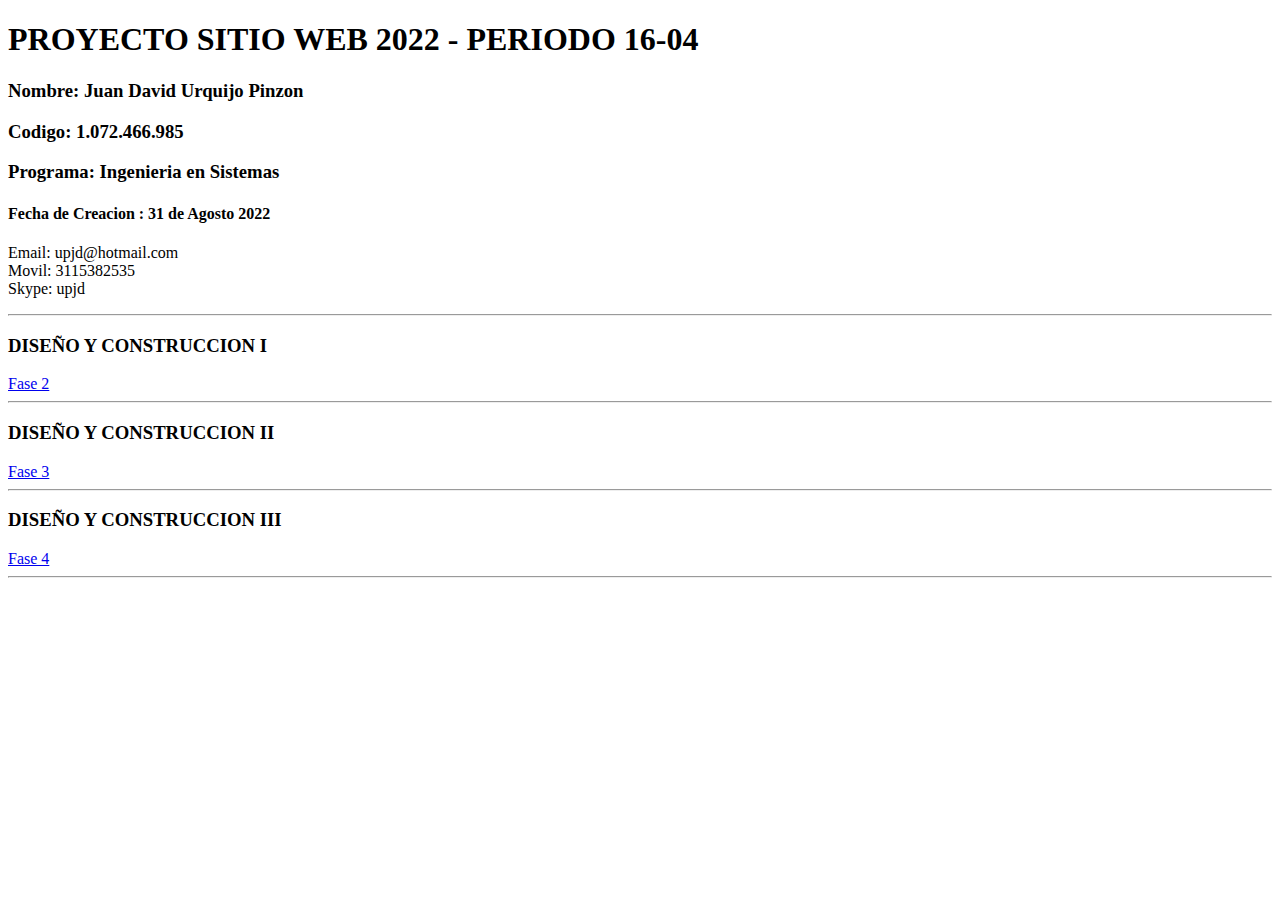
<file: index.html>
<!DOCTYPE html>
<html lang="en">

<head>
    <meta charset="UTF-8">
    <meta http-equiv="X-UA-Compatible" content="IE=edge">
    <meta name="viewport" content="width=device-width, initial-scale=1.0">
    <title>Desarrollo web</title>
    <link href="https://cdn.jsdelivr.net/npm/bootstrap@5.2.2/dist/css/bootstrap.min.css" rel="stylesheet" integrity="sha384-Zenh87qX5JnK2Jl0vWa8Ck2rdkQ2Bzep5IDxbcnCeuOxjzrPF/et3URy9Bv1WTRi" crossorigin="anonymous">
</head>

<body>
    <h1> PROYECTO SITIO WEB 2022 - PERIODO 16-04 </h1>
    <h3> Nombre: Juan David Urquijo Pinzon </h3>
    <h3>Codigo: 1.072.466.985</h3>
    <h3> Programa: Ingenieria en Sistemas</h3>
    <h4>Fecha de Creacion : 31 de Agosto 2022</h4>
    <p>
        Email: upjd@hotmail.com <br> Movil: 3115382535 <br> Skype: upjd <br>
        <p>
            <hr>
            <h3>DISEÑO Y CONSTRUCCION I </h3>
            <a href="fase2/design.html">Fase 2</a>
            <hr>
            <h3>DISEÑO Y CONSTRUCCION II </h3>
            <a href="fase3/index.html">Fase 3</a>
            <hr>
            <h3>DISEÑO Y CONSTRUCCION III </h3>
            <a href="fase4/index.html">Fase 4</a>
            <hr>
            </p>

    <script src="https://cdn.jsdelivr.net/npm/bootstrap@5.2.2/dist/js/bootstrap.bundle.min.js" integrity="sha384-OERcA2EqjJCMA+/3y+gxIOqMEjwtxJY7qPCqsdltbNJuaOe923+mo//f6V8Qbsw3" crossorigin="anonymous"></script>
</body>

</html>
</file>
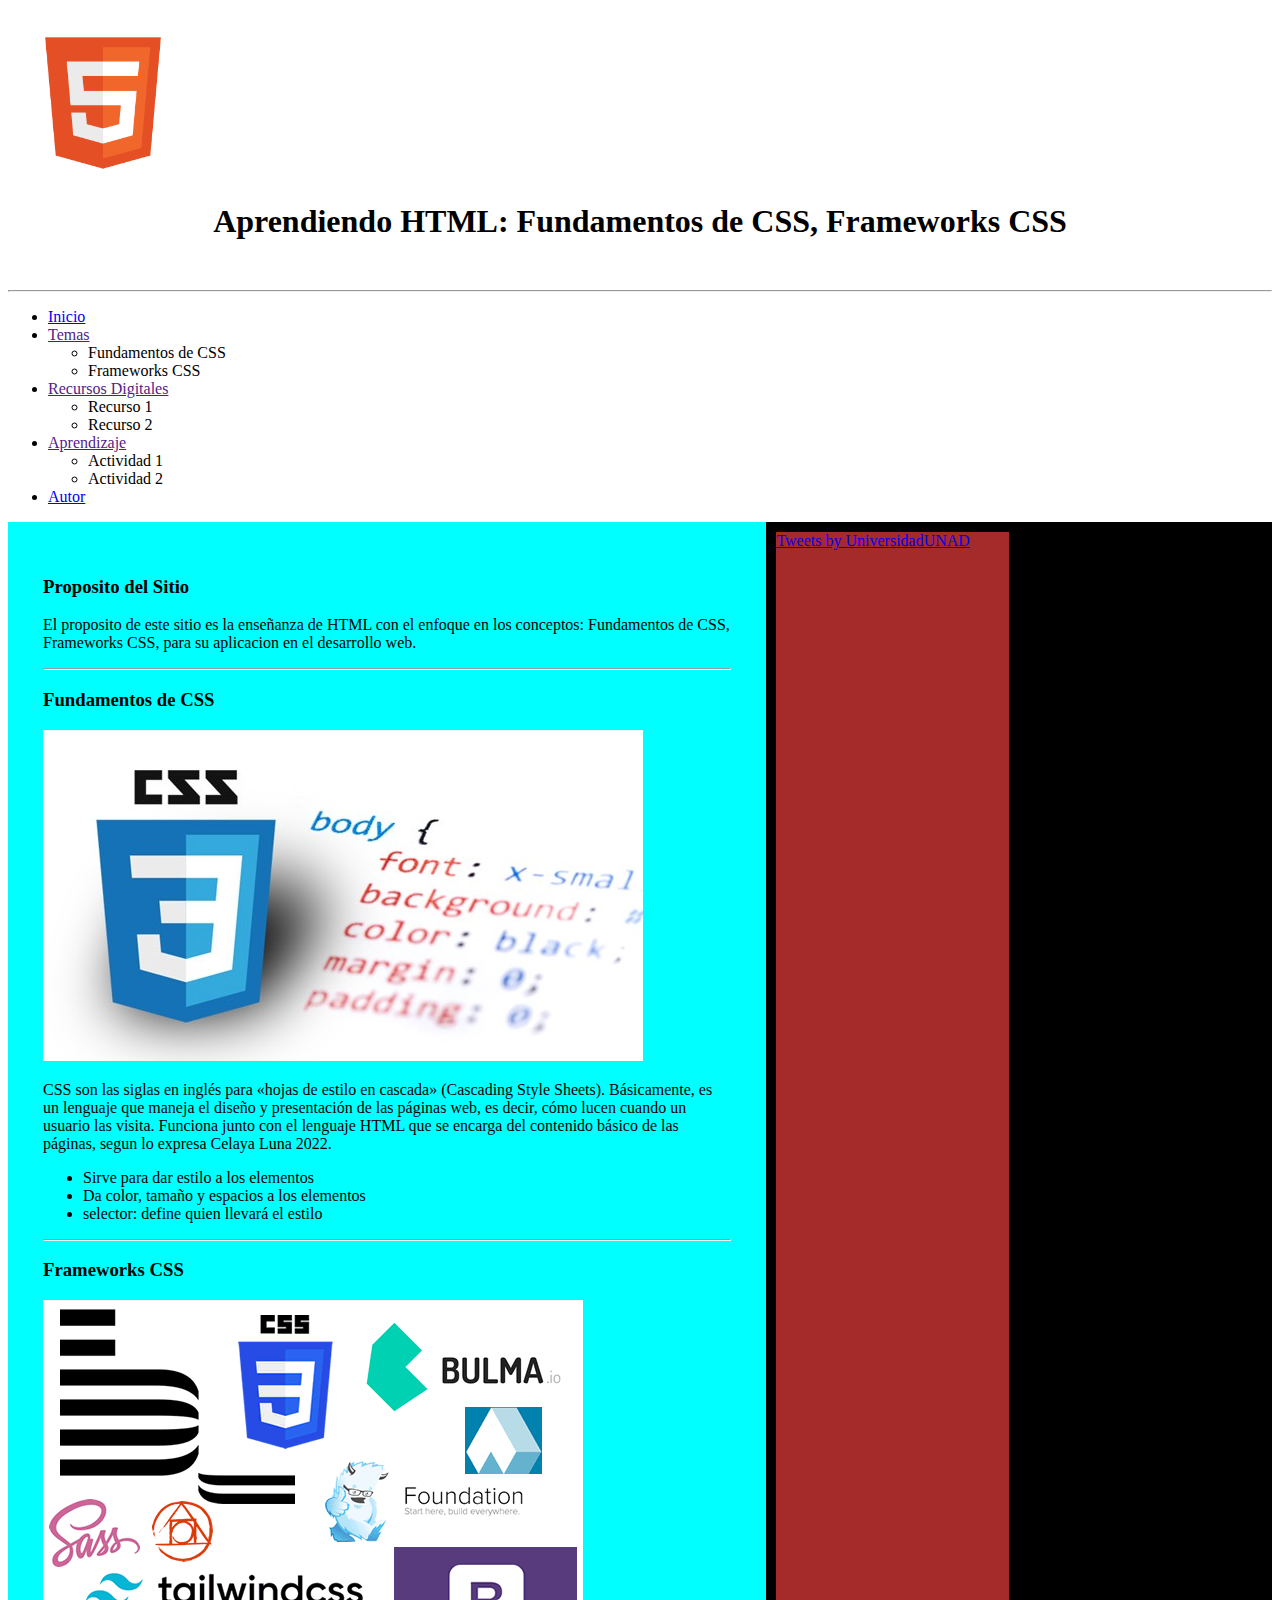
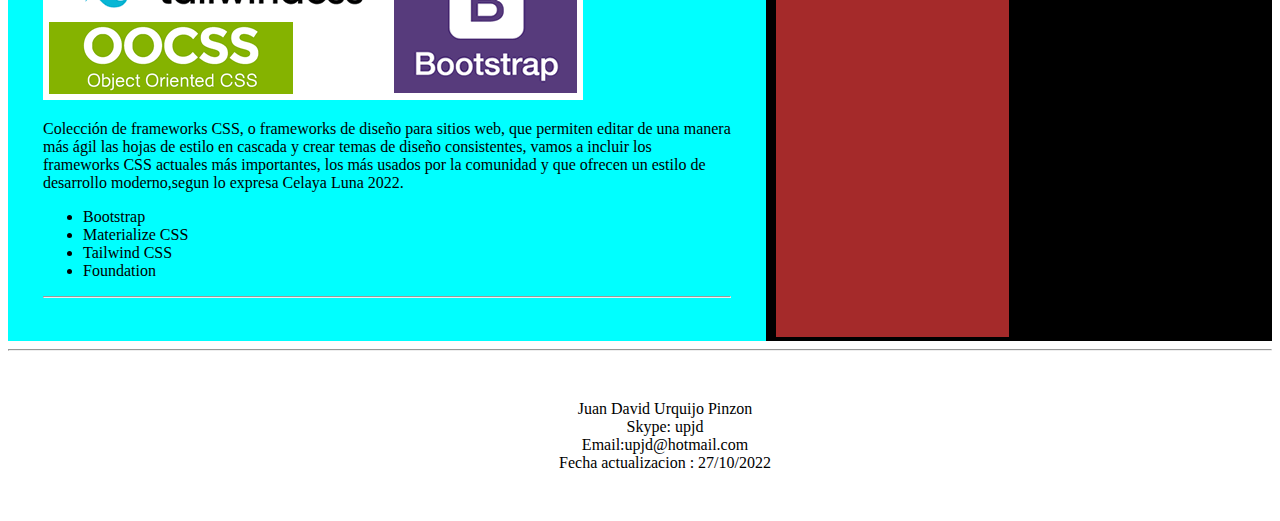
<file: fase3/index.html>
<!DOCTYPE html>
<html lang="en">

<head>
    <meta charset="UTF-8">
    <meta http-equiv="X-UA-Compatible" content="IE=edge">
    <meta name="viewport" content="width=device-width, initial-scale=1.0">
    <title>Fase 3 </title>
    <link rel="stylesheet" href="css/estilos.css">
</head>

<body>
    <header class="Encabezado">
        <img src="img/html.png" width="150">
        <h1>
            <center>Aprendiendo HTML: Fundamentos de CSS, Frameworks CSS</center>

        </h1>
    </header>
    <hr>

    <nav clas="Navegacion">
        <ul>
            <li>
                <a href="index.html">Inicio</a>
            </li>
            <li>
                <a href="">Temas</a>
                <ul>
                    <li>Fundamentos de CSS</li>
                    <li>Frameworks CSS</li>
                </ul>
            </li>
            <li>
                <a href="">Recursos Digitales</a>
                <ul>
                    <li>Recurso 1</li>
                    <li>Recurso 2</li>
                </ul>
            </li>
            <li>
                <a href="">Aprendizaje</a>
                <ul>
                    <li>Actividad 1</li>
                    <li>Actividad 2</li>
                </ul>
            </li>
            <li>
                <a href="autor.html">Autor</a>
            </li>
        </ul>
    </nav>

    <main class="Contenedor">
        <section class="Art_Principal">
            <h3>Proposito del Sitio</h3>
            <p>
                El proposito de este sitio es la enseñanza de HTML con el enfoque en los conceptos: Fundamentos de CSS, Frameworks CSS, para su aplicacion en el desarrollo web.
            </p>
            <hr>
            <article>
                <h3>Fundamentos de CSS</h3>
                <img src="img/css.jpeg" alt="Esta imagen nos muestra un acercamiento con la sintaxis usada.">
                <p>
                    CSS son las siglas en inglés para «hojas de estilo en cascada» (Cascading Style Sheets). Básicamente, es un lenguaje que maneja el diseño y presentación de las páginas web, es decir, cómo lucen cuando un usuario las visita. Funciona junto con el lenguaje
                    HTML que se encarga del contenido básico de las páginas, segun lo expresa Celaya Luna 2022.
                    <ul>
                        <li>Sirve para dar estilo a los elementos</li>
                        <li>Da color, tamaño y espacios a los elementos</li>
                        <li>selector: define quien llevará el estilo</li>
                    </ul>
                </p>
            </article>
            <hr>
            <article>
                <h3>Frameworks CSS</h3>
                <img src="img/framecss.png" alt="En esta imagen vemos algunos de los Frameworks mas usados.">
                <p>
                    Colección de frameworks CSS, o frameworks de diseño para sitios web, que permiten editar de una manera más ágil las hojas de estilo en cascada y crear temas de diseño consistentes, vamos a incluir los frameworks CSS actuales más importantes, los más usados
                    por la comunidad y que ofrecen un estilo de desarrollo moderno,segun lo expresa Celaya Luna 2022.
                    <ul>
                        <li>Bootstrap</li>
                        <li>Materialize CSS</li>
                        <li>Tailwind CSS</li>
                        <li>Foundation</li>
                    </ul>
                </p>
            </article>
            <hr>
        </section>
        <aside class="Lateral ">
            <div class="twitter">
                <a class="twitter-timeline" href="https://twitter.com/UniversidadUNAD?ref_src=twsrc%5Etfw" data-chrome="nofooter">Tweets by UniversidadUNAD</a>
                <script async src="https://platform.twitter.com/widgets.js" charset="utf-8"></script>
        </aside>
    </main>
    <hr>
    <footer class="Pie_P">
        <p>
            <center> Juan David Urquijo Pinzon<br> Skype: upjd <br>Email:upjd@hotmail.com <br>Fecha actualizacion : 27/10/2022</center>
        </p>
    </footer>




</body>

</html>
</file>
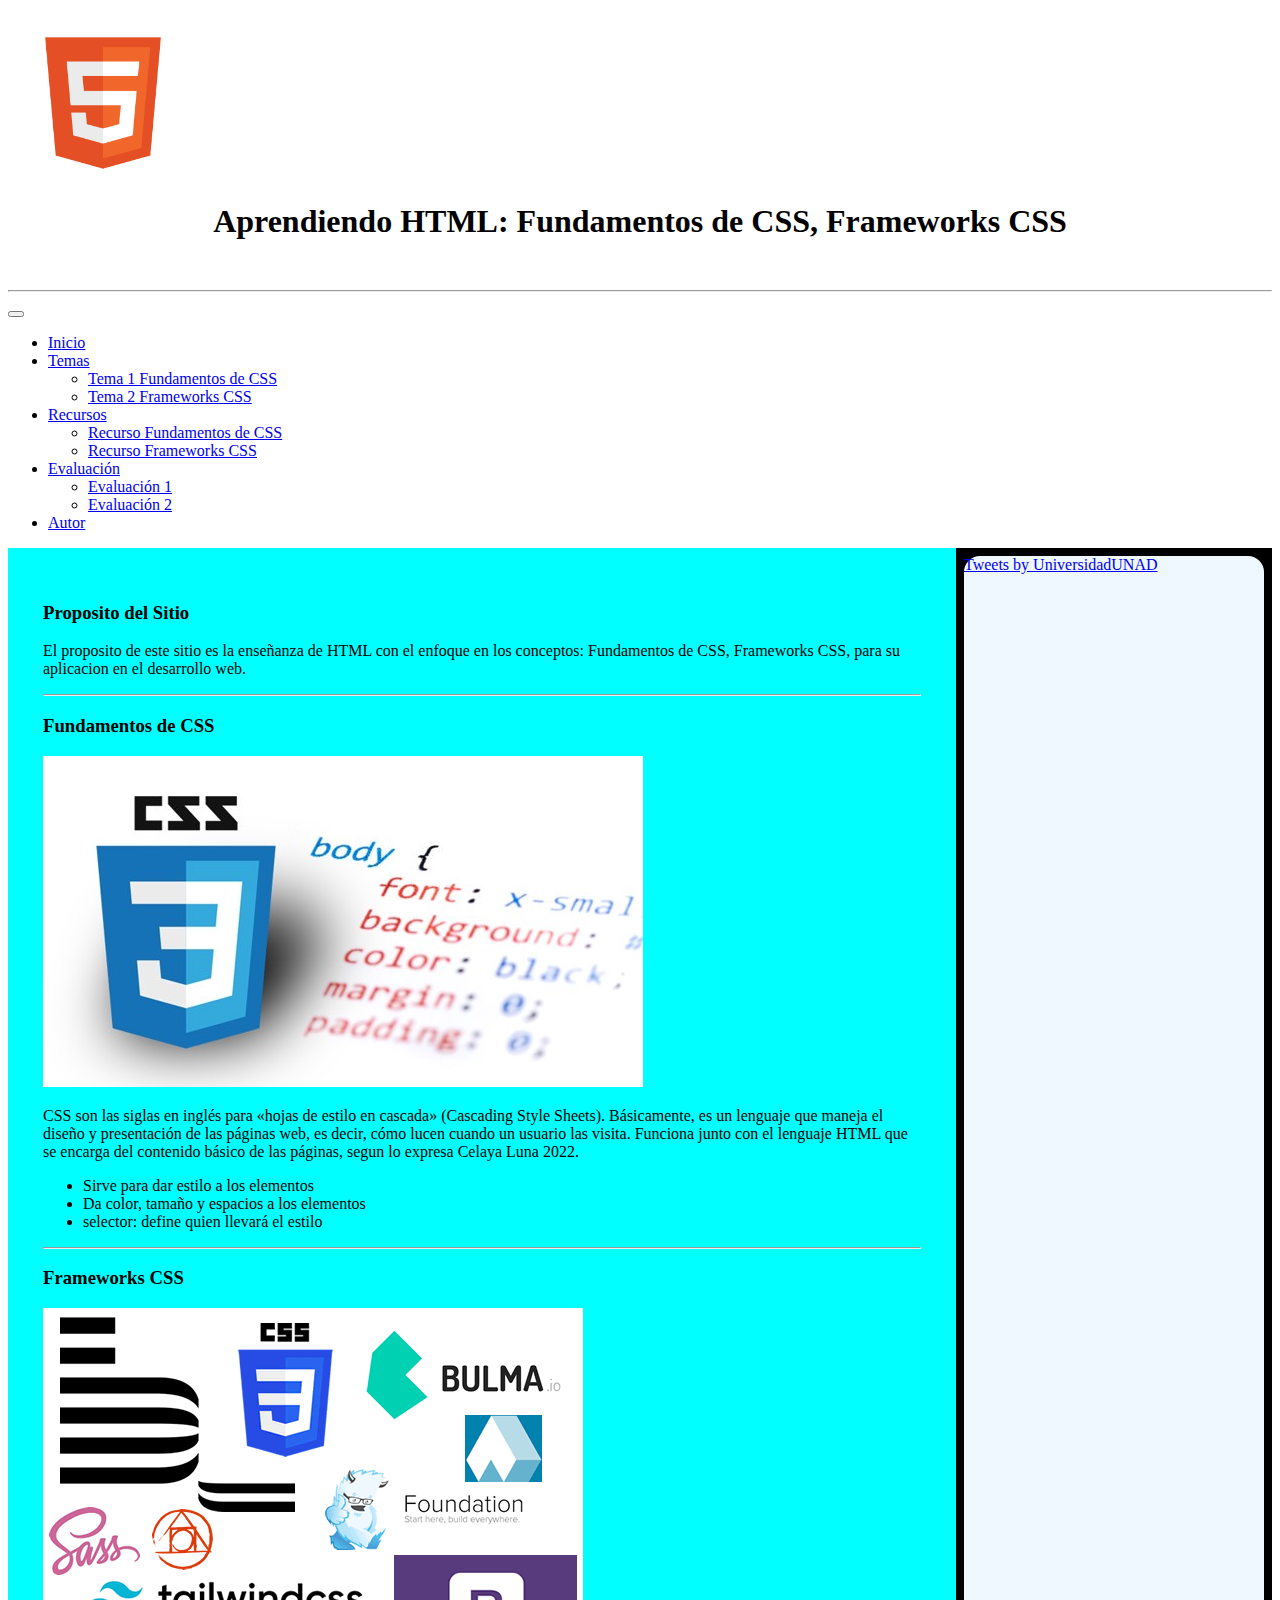
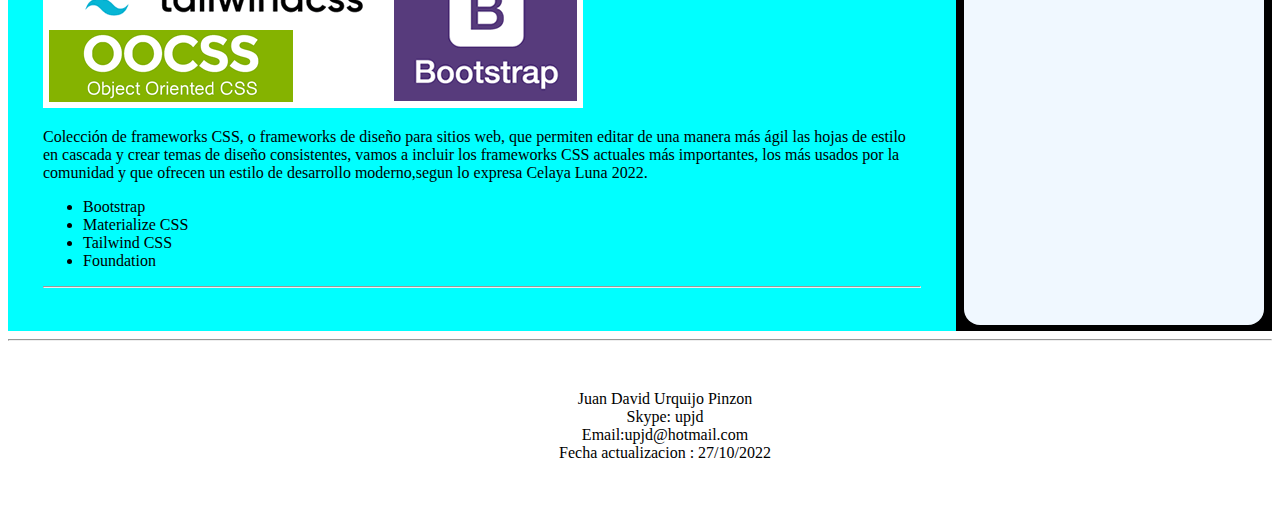
<file: fase4/index.html>
<!DOCTYPE html>
<html lang="en">

<head>
    <meta charset="UTF-8">
    <meta http-equiv="X-UA-Compatible" content="IE=edge">
    <meta name="viewport" content="width=device-width, initial-scale=1.0">
    <title>Fase 4 </title>
    <link rel="stylesheet" href="css/estilos.css">
    <link href="https://cdn.jsdelivr.net/npm/bootstrap@5.2.2/dist/css/bootstrap.min.css" rel="stylesheet" integrity="sha384-Zenh87qX5JnK2Jl0vWa8Ck2rdkQ2Bzep5IDxbcnCeuOxjzrPF/et3URy9Bv1WTRi" crossorigin="anonymous">
</head>

<body>
    <header class="Encabezado">
        <img src="img/html.png" width="150">
        <h1>
            <center>Aprendiendo HTML: Fundamentos de CSS, Frameworks CSS</center>

        </h1>
    </header>
    <hr>

    <nav class="navbar navbar-expand-lg navbar-light bg-light">
        <button class="navbar-toggler" type="button" data-toggle="collapse" data-target="#navbarNavDropdown"
            aria-controls="navbarNavDropdown" aria-expanded="false" aria-label="Toggle navigation">
            <span class="navbar-toggler-icon"></span>
        </button>
        <div class="collapse navbar-collapse" id="navbarNavDropdown">
            <ul class="navbar-nav">
                <li class="nav-item active">
                    <a class="nav-link" href="index.html">Inicio <span class="sr-only"></span></a>
                </li>
                <li class="nav-item dropdown">
                    <a class="nav-link dropdown-toggle" href="#" id="navbarDropdownMenuLink"
                        data-bs-toggle="dropdown" aria-haspopup="true" aria-expanded="false">
                        Temas
                    </a>
                    <ul class="dropdown-menu" aria-labelledby="navbarDropdown">
                        <li><a class="dropdown-item" href="tema1.html">Tema 1 Fundamentos de CSS</a></li>
                        <li><a class="dropdown-item" href="tema2.html">Tema 2 Frameworks CSS</a></li>

                    </ul>
                </li>
                <li class="nav-item dropdown">
                    <a class="nav-link dropdown-toggle" href="#" id="navbarDropdownMenuLink"
                        data-bs-toggle="dropdown" aria-haspopup="true" aria-expanded="false">
                        Recursos
                    </a>
                    <ul class="dropdown-menu" aria-labelledby="navbarDropdown">
                        <li><a class="dropdown-item" href="recurso1.html">Recurso Fundamentos de CSS</a></li>
                        <li><a class="dropdown-item" href="recurso2.html">Recurso Frameworks CSS</a></li>

                    </ul>
                </li>

                <li class="nav-item dropdown">
                    <a class="nav-link dropdown-toggle" href="#" id="navbarDropdownMenuLink"
                        data-bs-toggle="dropdown" aria-haspopup="true" aria-expanded="false">
                        Evaluación
                    </a>
                    <ul class="dropdown-menu" aria-labelledby="navbarDropdown">
                        <li><a class="dropdown-item" href="evaluacion1.html">Evaluación 1</a></li>
                        <li><a class="dropdown-item" href="evaluacion2.html">Evaluación 2</a></li>

                    </ul>
                </li>

                <li class="nav-item">
                    <a class="nav-link" href="autor.html">Autor</a>
                </li>

            </ul>
        </div>
    </nav>

      </nav>

    <main class="Contenedor">
        <section class="Art_Principal">
            <h3>Proposito del Sitio</h3>
            <p>
                El proposito de este sitio es la enseñanza de HTML con el enfoque en los conceptos: Fundamentos de CSS, Frameworks CSS, para su aplicacion en el desarrollo web.
            </p>
            <hr>
            <article>
                <h3>Fundamentos de CSS</h3>
                <img src="img/css.jpeg" alt="Esta imagen nos muestra un acercamiento con la sintaxis usada.">
                <p>
                    CSS son las siglas en inglés para «hojas de estilo en cascada» (Cascading Style Sheets). Básicamente, es un lenguaje que maneja el diseño y presentación de las páginas web, es decir, cómo lucen cuando un usuario las visita. Funciona junto con el lenguaje
                    HTML que se encarga del contenido básico de las páginas, segun lo expresa Celaya Luna 2022.
                    <ul>
                        <li>Sirve para dar estilo a los elementos</li>
                        <li>Da color, tamaño y espacios a los elementos</li>
                        <li>selector: define quien llevará el estilo</li>
                    </ul>
                </p>
            </article>
            <hr>
            <article>
                <h3>Frameworks CSS</h3>
                <img src="img/framecss.png" alt="En esta imagen vemos algunos de los Frameworks mas usados.">
                <p>
                    Colección de frameworks CSS, o frameworks de diseño para sitios web, que permiten editar de una manera más ágil las hojas de estilo en cascada y crear temas de diseño consistentes, vamos a incluir los frameworks CSS actuales más importantes, los más usados
                    por la comunidad y que ofrecen un estilo de desarrollo moderno,segun lo expresa Celaya Luna 2022.
                    <ul>
                        <li>Bootstrap</li>
                        <li>Materialize CSS</li>
                        <li>Tailwind CSS</li>
                        <li>Foundation</li>
                    </ul>
                </p>
            </article>
            <hr>
        </section>
        <aside class="Lateral ">
            <div class="twitter">
                <a class="twitter-timeline" href="https://twitter.com/UniversidadUNAD?ref_src=twsrc%5Etfw" data-chrome="nofooter">Tweets by UniversidadUNAD</a>
                <script async src="https://platform.twitter.com/widgets.js" charset="utf-8"></script>
            </div>
        </aside>
    </main>
    <hr>
    <footer class="Pie_P">
        <p>
            <center> Juan David Urquijo Pinzon<br> Skype: upjd <br>Email:upjd@hotmail.com <br>Fecha actualizacion : 27/10/2022</center>
        </p>
    </footer>

    <script src="https://cdn.jsdelivr.net/npm/bootstrap@5.2.2/dist/js/bootstrap.bundle.min.js" integrity="sha384-OERcA2EqjJCMA+/3y+gxIOqMEjwtxJY7qPCqsdltbNJuaOe923+mo//f6V8Qbsw3" crossorigin="anonymous"></script>


</body>

</html>
</file>
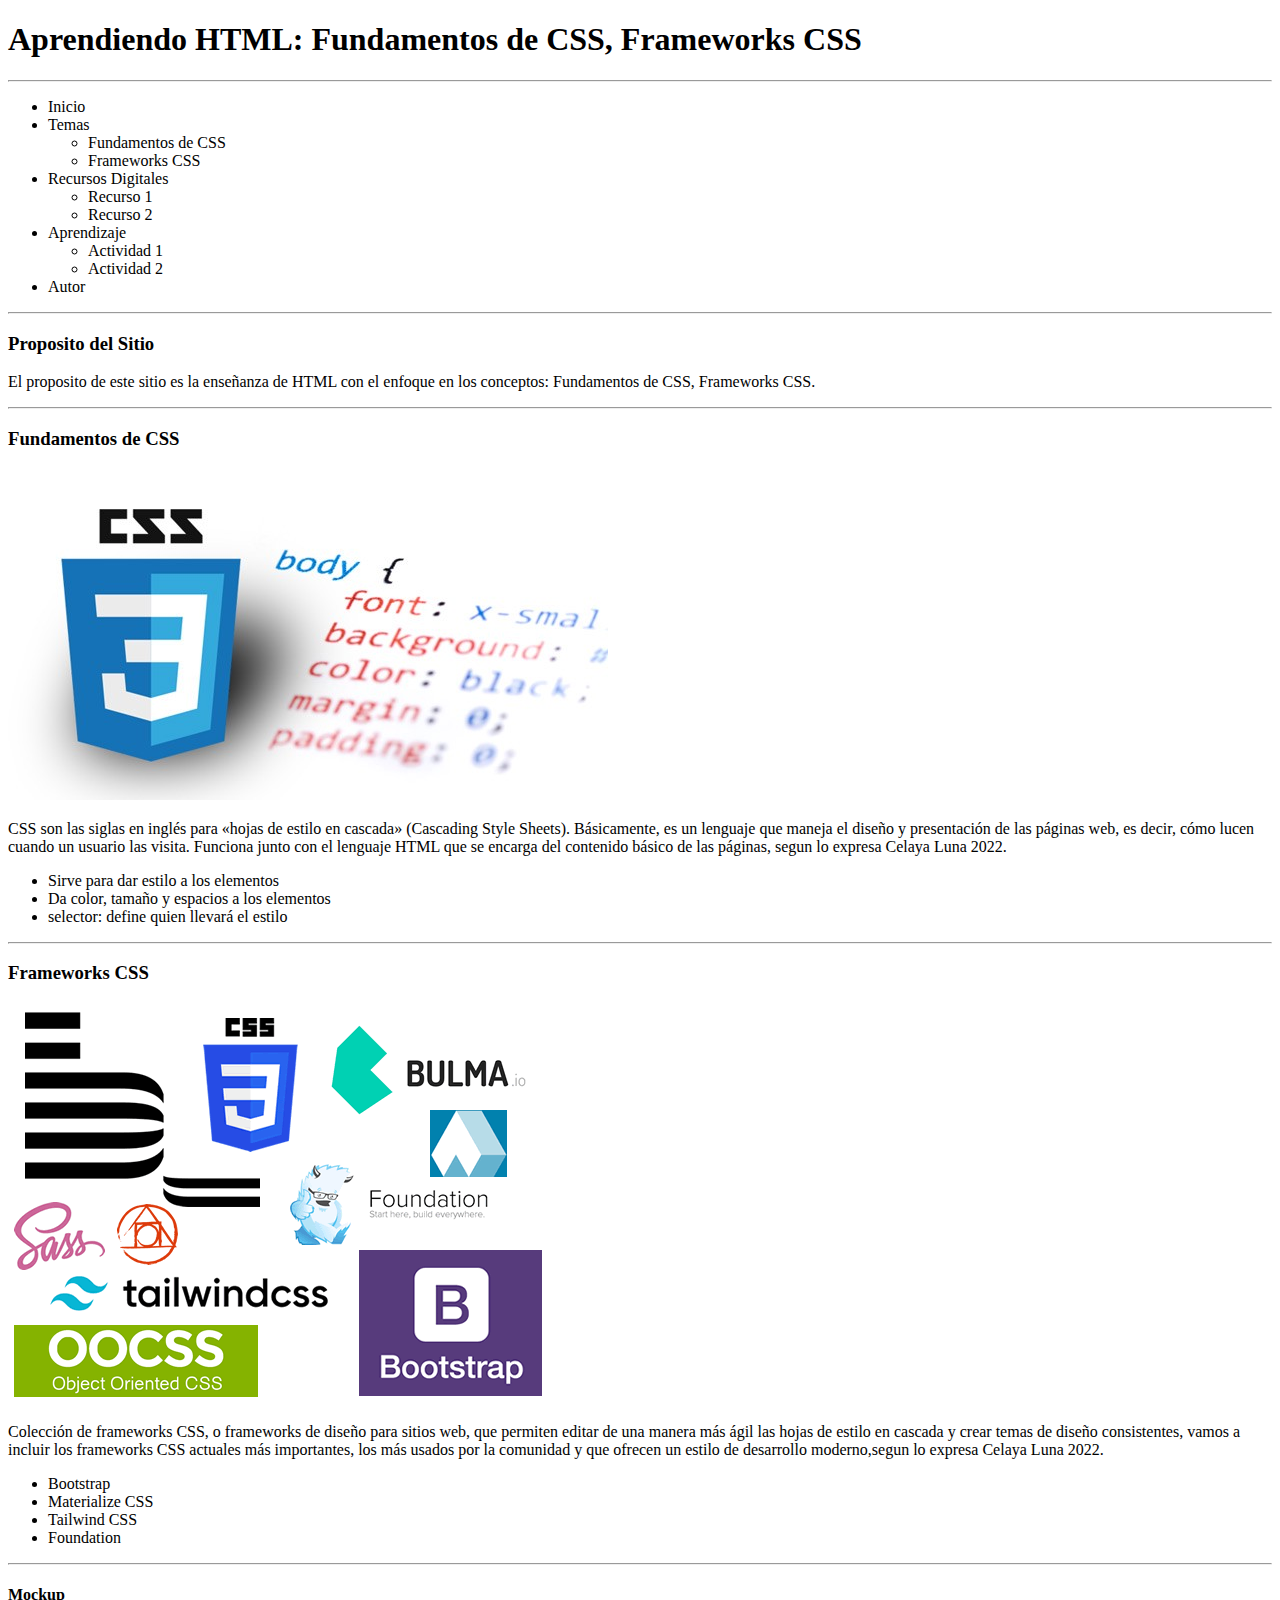
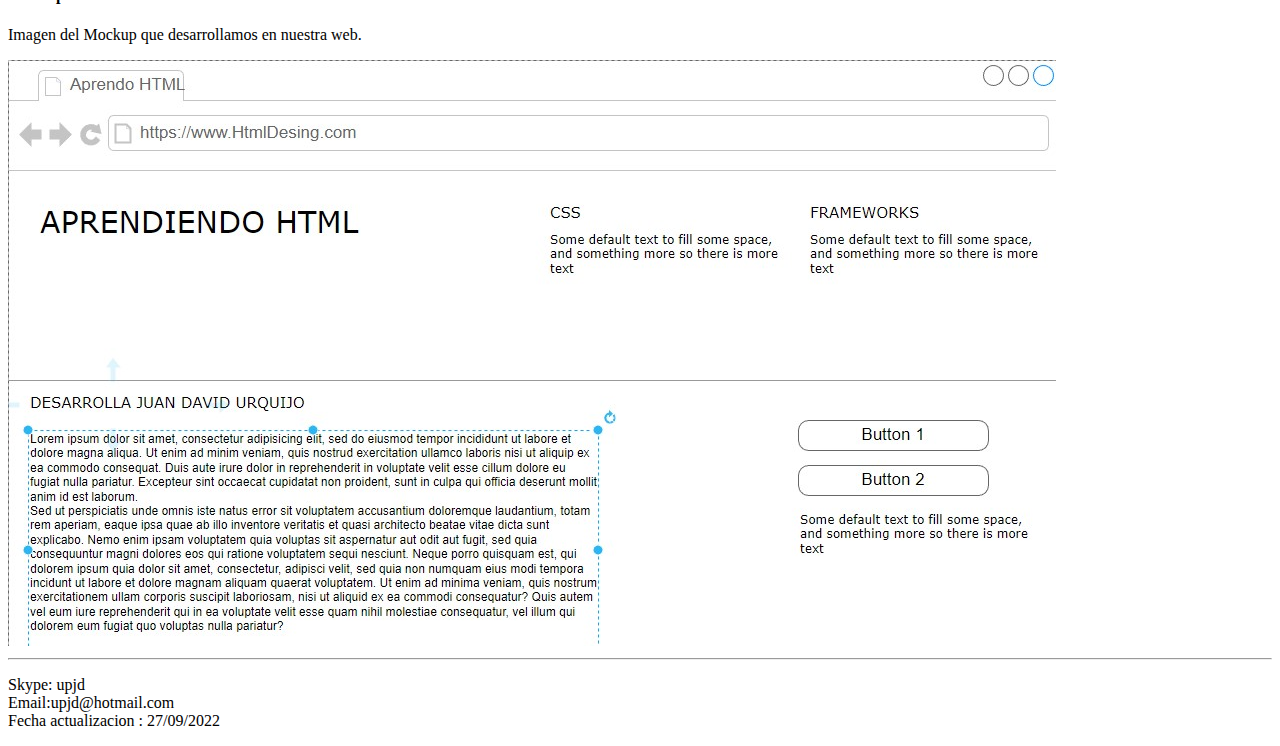
<file: fase2/design.html>
<!DOCTYPE html>
<html lang="en">

<head>
    <meta charset="UTF-8">
    <meta http-equiv="X-UA-Compatible" content="IE=edge">
    <meta name="viewport" content="width=device-width, initial-scale=1.0">
    <title>Fase 2</title>
</head>

<body>
    <header>
        <h1>
            Aprendiendo HTML: Fundamentos de CSS, Frameworks CSS
        </h1>
    </header>
    <hr>
    <nav>
        <ul>
            <li>Inicio</li>
            <li>Temas
                <ul>
                    <li>Fundamentos de CSS</li>
                    <li>Frameworks CSS</li>
                </ul>
            </li>
            <li>Recursos Digitales
                <ul>
                    <li>Recurso 1</li>
                    <li>Recurso 2</li>
                </ul>
            </li>
            <li>Aprendizaje
                <ul>
                    <li>Actividad 1</li>
                    <li>Actividad 2</li>
                </ul>
            </li>
            <li>Autor</li>
        </ul>
    </nav>
    <hr>
    <section>
        <h3>Proposito del Sitio</h3>
        <p>
            El proposito de este sitio es la enseñanza de HTML con el enfoque en los conceptos: Fundamentos de CSS, Frameworks CSS.
        </p>
        <hr>
        <article>
            <h3>Fundamentos de CSS</h3>
            <img src="img/css.jpeg" alt="Esta imagen nos muestra un acercamiento con la sintaxis usada.">
            <p>
                CSS son las siglas en inglés para «hojas de estilo en cascada» (Cascading Style Sheets). Básicamente, es un lenguaje que maneja el diseño y presentación de las páginas web, es decir, cómo lucen cuando un usuario las visita. Funciona junto con el lenguaje
                HTML que se encarga del contenido básico de las páginas, segun lo expresa Celaya Luna 2022.
                <ul>
                    <li>Sirve para dar estilo a los elementos</li>
                    <li>Da color, tamaño y espacios a los elementos</li>
                    <li>selector: define quien llevará el estilo</li>
                </ul>
            </p>
        </article>
        <hr>
        <article>
            <h3>Frameworks CSS</h3>
            <img src="img/framecss.png" alt="En esta imagen vemos algunos de los Frameworks mas usados.">
            <p>
                Colección de frameworks CSS, o frameworks de diseño para sitios web, que permiten editar de una manera más ágil las hojas de estilo en cascada y crear temas de diseño consistentes, vamos a incluir los frameworks CSS actuales más importantes, los más usados
                por la comunidad y que ofrecen un estilo de desarrollo moderno,segun lo expresa Celaya Luna 2022.
                <ul>
                    <li>Bootstrap</li>
                    <li>Materialize CSS</li>
                    <li>Tailwind CSS</li>
                    <li>Foundation</li>
                </ul>
            </p>
        </article>
    </section>

    <hr>
    <H4>Mockup</H4>
    <P>
        Imagen del Mockup que desarrollamos en nuestra web.

    </P>
    <img src="img/mockup.jpg" alt="imagen del mockup">
    <hr>
    <footer>
        <p>
            Skype: upjd <br>Email:upjd@hotmail.com <br>Fecha actualizacion : 27/09/2022
        </p>
    </footer>
</body>

</html>
</file>
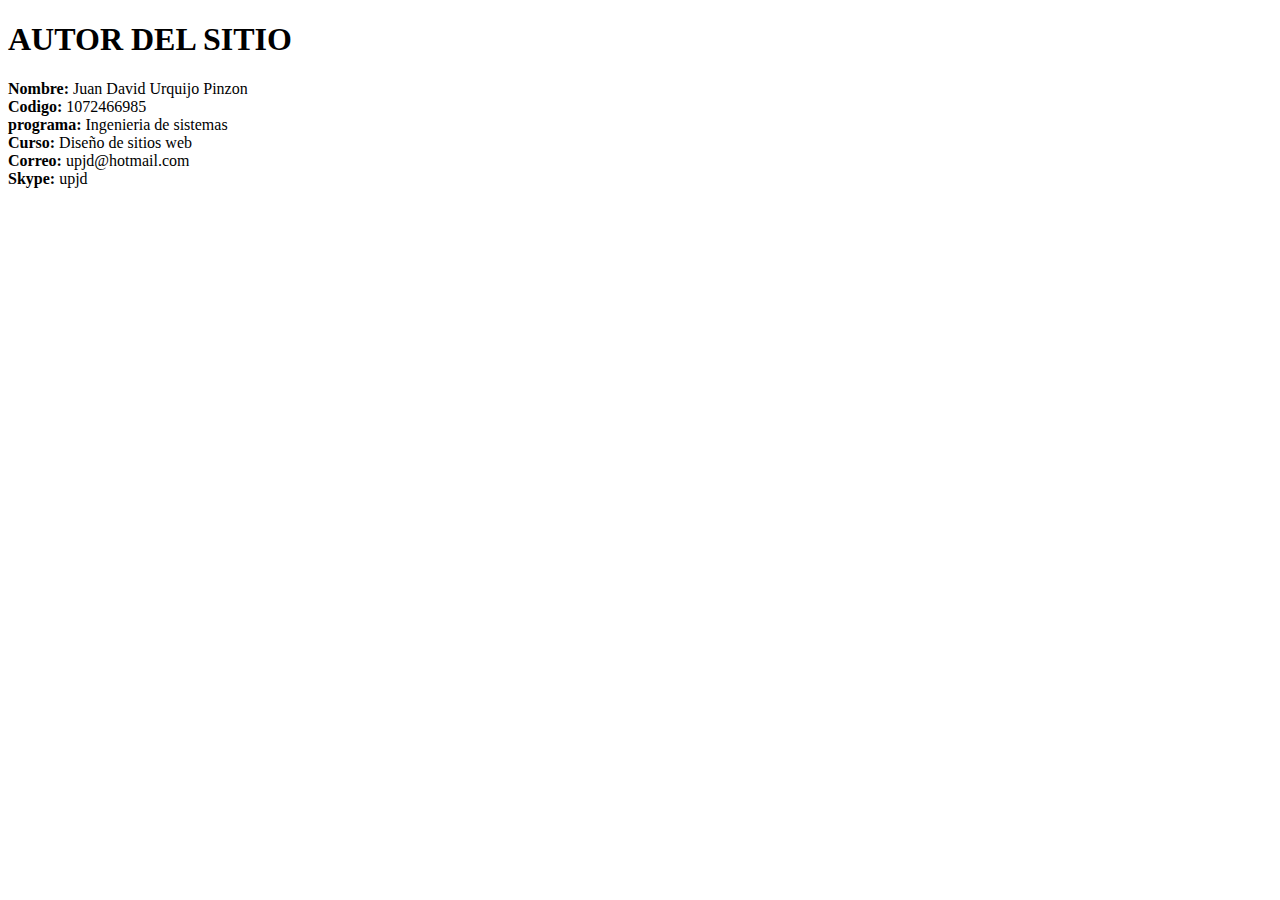
<file: fase3/autor.html>
<!DOCTYPE html>
<html lang="en">

<head>
    <meta charset="UTF-8">
    <meta http-equiv="X-UA-Compatible" content="IE=edge">
    <meta name="viewport" content="width=device-width, initial-scale=1.0">
    <title>Autor</title>
</head>

<body>
    <p>
        <h1>AUTOR DEL SITIO </h1>
        <b>Nombre:</b> Juan David Urquijo Pinzon <br>
        <b>Codigo:</b> 1072466985 <br>
        <b>programa:</b> Ingenieria de sistemas<br>
        <b>Curso:</b> Diseño de sitios web<br>
        <b>Correo:</b> upjd@hotmail.com <br>
        <b>Skype:</b> upjd<br>
    </p>
</body>


</html>
</file>
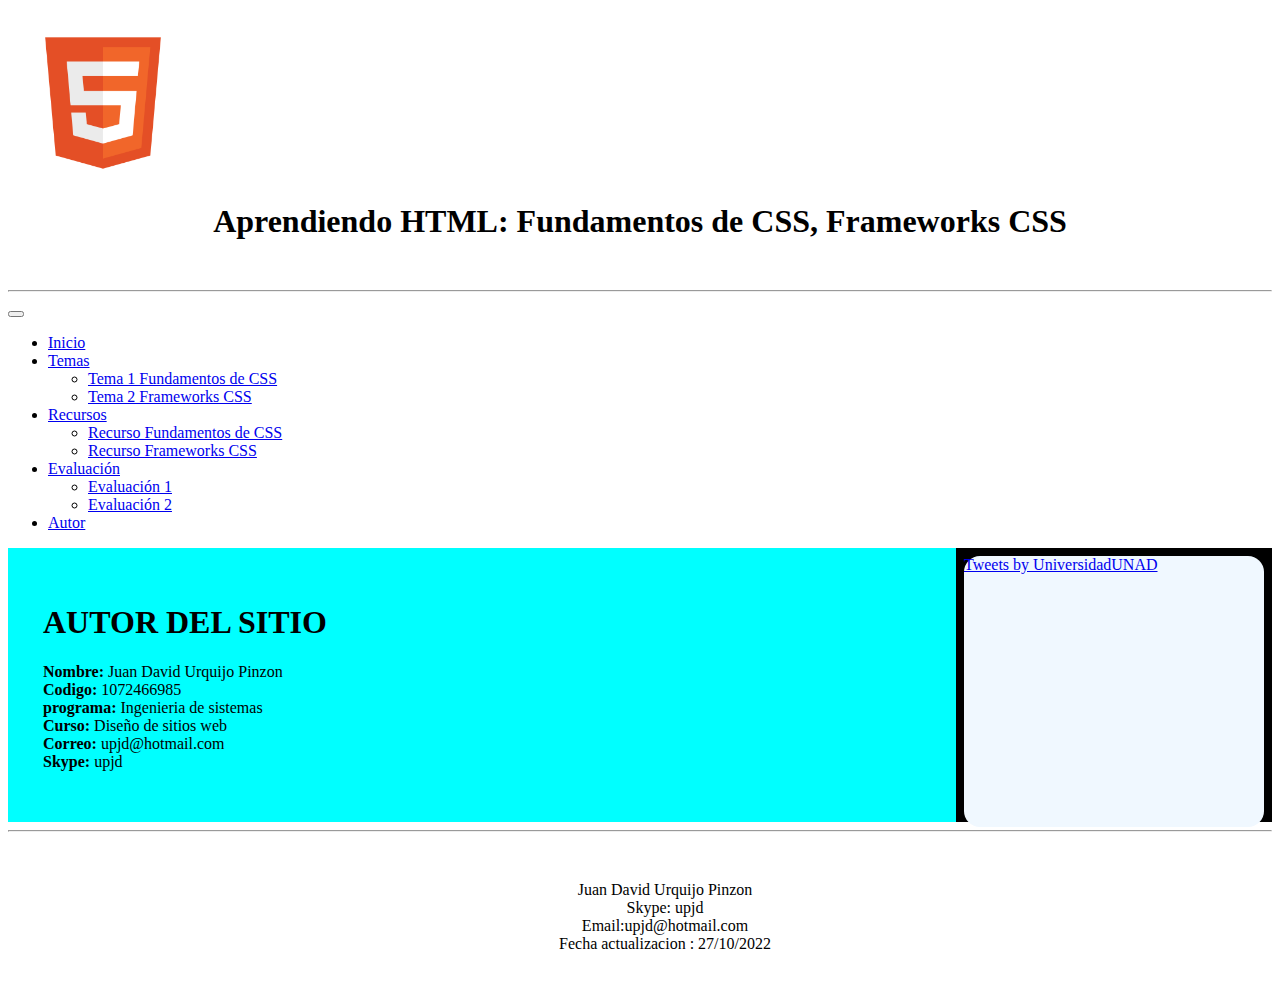
<file: fase4/autor.html>
<!DOCTYPE html>
<html lang="en">

<head>
    <meta charset="UTF-8">
    <meta http-equiv="X-UA-Compatible" content="IE=edge">
    <meta name="viewport" content="width=device-width, initial-scale=1.0">
    <title>Fase 4 </title>
    <link rel="stylesheet" href="css/estilos.css">
    <link href="https://cdn.jsdelivr.net/npm/bootstrap@5.2.2/dist/css/bootstrap.min.css" rel="stylesheet" integrity="sha384-Zenh87qX5JnK2Jl0vWa8Ck2rdkQ2Bzep5IDxbcnCeuOxjzrPF/et3URy9Bv1WTRi" crossorigin="anonymous">
</head>

<body>
    <header class="Encabezado">
        <img src="img/html.png" width="150">
        <h1>
            <center>Aprendiendo HTML: Fundamentos de CSS, Frameworks CSS</center>

        </h1>
    </header>
    <hr>

    <nav class="navbar navbar-expand-lg navbar-light bg-light">
        <button class="navbar-toggler" type="button" data-toggle="collapse" data-target="#navbarNavDropdown"
            aria-controls="navbarNavDropdown" aria-expanded="false" aria-label="Toggle navigation">
            <span class="navbar-toggler-icon"></span>
        </button>
        <div class="collapse navbar-collapse" id="navbarNavDropdown">
            <ul class="navbar-nav">
                <li class="nav-item active">
                    <a class="nav-link" href="index.html">Inicio <span class="sr-only"></span></a>
                </li>
                <li class="nav-item dropdown">
                    <a class="nav-link dropdown-toggle" href="#" id="navbarDropdownMenuLink"
                        data-bs-toggle="dropdown" aria-haspopup="true" aria-expanded="false">
                        Temas
                    </a>
                    <ul class="dropdown-menu" aria-labelledby="navbarDropdown">
                        <li><a class="dropdown-item" href="tema1.html">Tema 1 Fundamentos de CSS</a></li>
                        <li><a class="dropdown-item" href="tema2.html">Tema 2 Frameworks CSS</a></li>

                    </ul>
                </li>
                <li class="nav-item dropdown">
                    <a class="nav-link dropdown-toggle" href="#" id="navbarDropdownMenuLink"
                        data-bs-toggle="dropdown" aria-haspopup="true" aria-expanded="false">
                        Recursos
                    </a>
                    <ul class="dropdown-menu" aria-labelledby="navbarDropdown">
                        <li><a class="dropdown-item" href="recurso1.html">Recurso Fundamentos de CSS</a></li>
                        <li><a class="dropdown-item" href="recurso2.html">Recurso Frameworks CSS</a></li>

                    </ul>
                </li>

                <li class="nav-item dropdown">
                    <a class="nav-link dropdown-toggle" href="#" id="navbarDropdownMenuLink"
                        data-bs-toggle="dropdown" aria-haspopup="true" aria-expanded="false">
                        Evaluación
                    </a>
                    <ul class="dropdown-menu" aria-labelledby="navbarDropdown">
                        <li><a class="dropdown-item" href="evaluacion1.html">Evaluación 1</a></li>
                        <li><a class="dropdown-item" href="evaluacion2.html">Evaluación 2</a></li>

                    </ul>
                </li>

                <li class="nav-item">
                    <a class="nav-link" href="autor.html">Autor</a>
                </li>

            </ul>
        </div>
    </nav>

      </nav>

    <main class="Contenedor">
        <section class="Art_Principal">
            
            <p>
                <h1>AUTOR DEL SITIO </h1>
                <b>Nombre:</b> Juan David Urquijo Pinzon <br>
                <b>Codigo:</b> 1072466985 <br>
                <b>programa:</b> Ingenieria de sistemas<br>
                <b>Curso:</b> Diseño de sitios web<br>
                <b>Correo:</b> upjd@hotmail.com <br>
                <b>Skype:</b> upjd<br>
            </p>
        </section>
        <aside class="Lateral ">
            <div class="twitter">
                <a class="twitter-timeline" href="https://twitter.com/UniversidadUNAD?ref_src=twsrc%5Etfw" data-chrome="nofooter">Tweets by UniversidadUNAD</a>
                <script async src="https://platform.twitter.com/widgets.js" charset="utf-8"></script>
            </div>
        </aside>
    </main>
    <hr>
    <footer class="Pie_P">
        <p>
            <center> Juan David Urquijo Pinzon<br> Skype: upjd <br>Email:upjd@hotmail.com <br>Fecha actualizacion : 27/10/2022</center>
        </p>
    </footer>

    <script src="https://cdn.jsdelivr.net/npm/bootstrap@5.2.2/dist/js/bootstrap.bundle.min.js" integrity="sha384-OERcA2EqjJCMA+/3y+gxIOqMEjwtxJY7qPCqsdltbNJuaOe923+mo//f6V8Qbsw3" crossorigin="anonymous"></script>


</body>

</html>
</file>
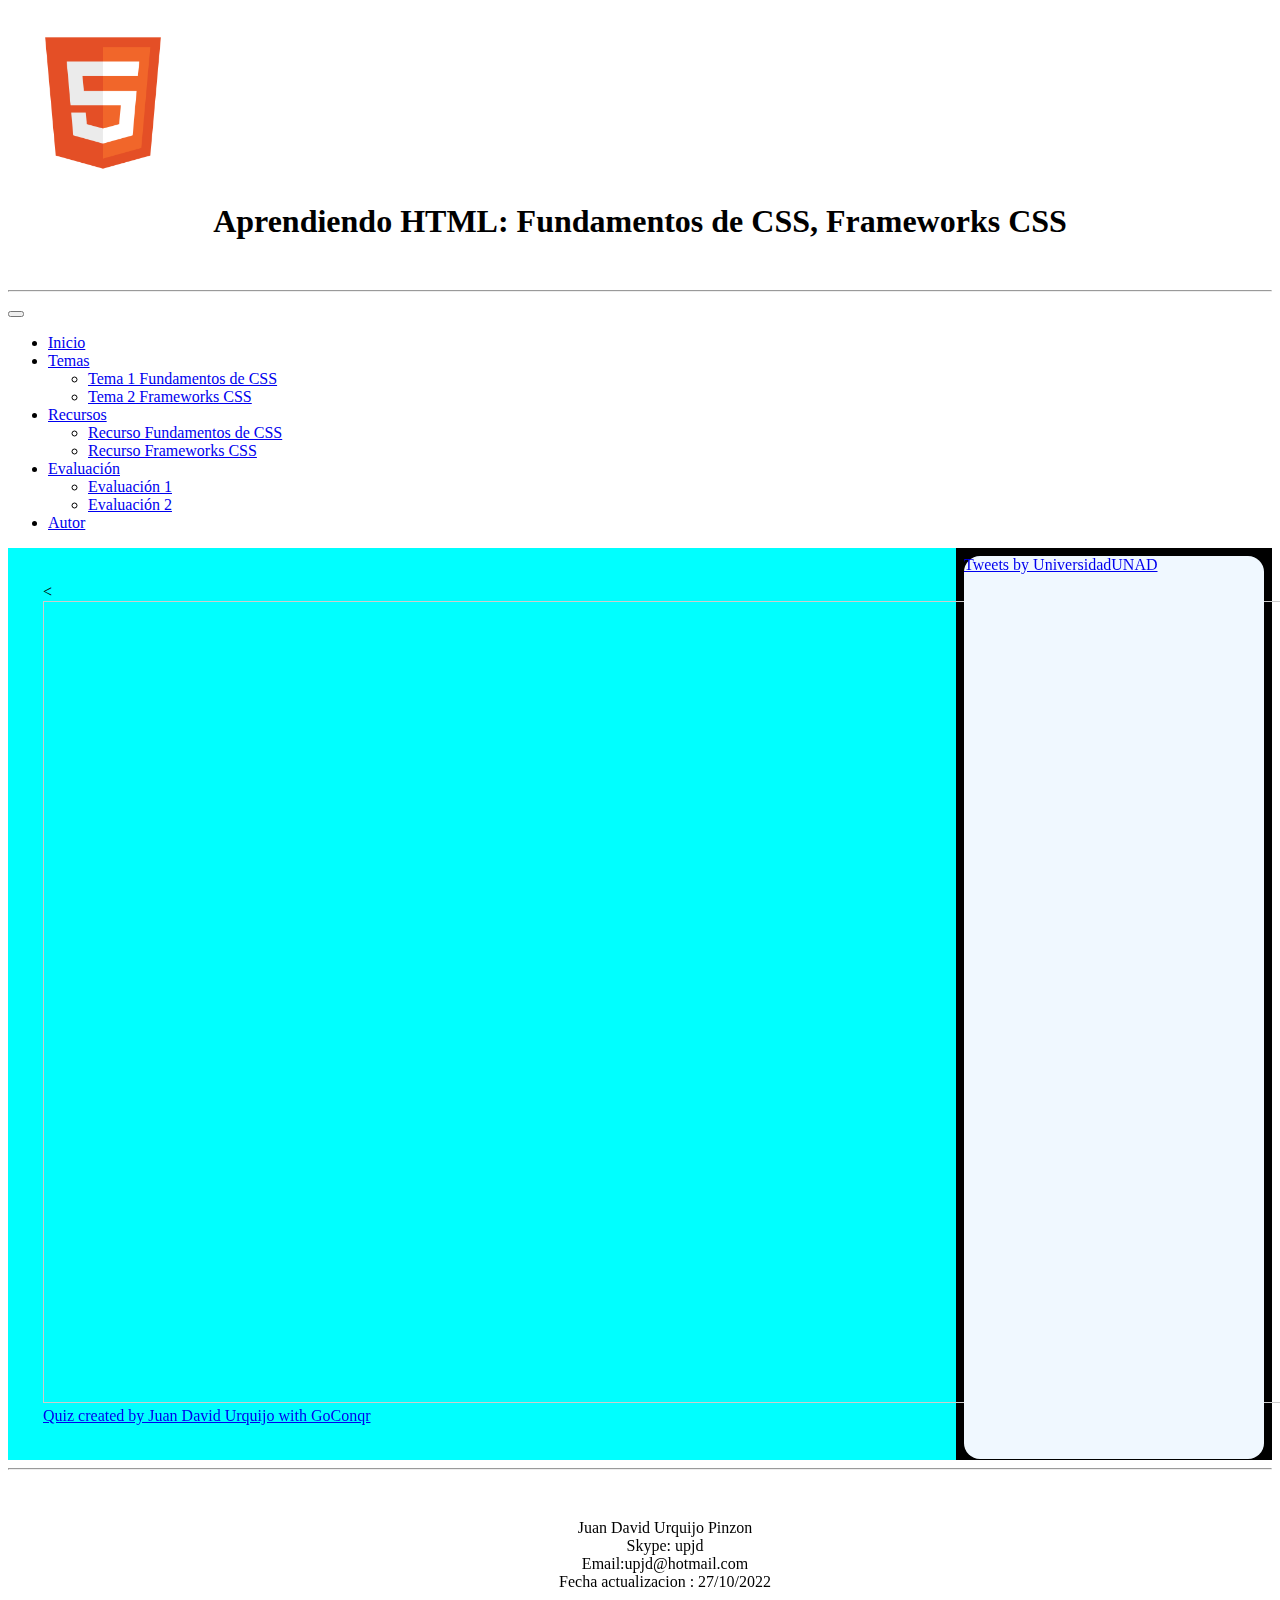
<file: fase4/evaluacion1.html>
<!DOCTYPE html>
<html lang="en">

<head>
    <meta charset="UTF-8">
    <meta http-equiv="X-UA-Compatible" content="IE=edge">
    <meta name="viewport" content="width=device-width, initial-scale=1.0">
    <title>Fase 4 </title>
    <link rel="stylesheet" href="css/estilos.css">
    <link href="https://cdn.jsdelivr.net/npm/bootstrap@5.2.2/dist/css/bootstrap.min.css" rel="stylesheet" integrity="sha384-Zenh87qX5JnK2Jl0vWa8Ck2rdkQ2Bzep5IDxbcnCeuOxjzrPF/et3URy9Bv1WTRi" crossorigin="anonymous">
</head>

<body>
    <header class="Encabezado">
        <img src="img/html.png" width="150">
        <h1>
            <center>Aprendiendo HTML: Fundamentos de CSS, Frameworks CSS</center>

        </h1>
    </header>
    <hr>

    <nav class="navbar navbar-expand-lg navbar-light bg-light">
        <button class="navbar-toggler" type="button" data-toggle="collapse" data-target="#navbarNavDropdown"
            aria-controls="navbarNavDropdown" aria-expanded="false" aria-label="Toggle navigation">
            <span class="navbar-toggler-icon"></span>
        </button>
        <div class="collapse navbar-collapse" id="navbarNavDropdown">
            <ul class="navbar-nav">
                <li class="nav-item active">
                    <a class="nav-link" href="index.html">Inicio <span class="sr-only"></span></a>
                </li>
                <li class="nav-item dropdown">
                    <a class="nav-link dropdown-toggle" href="#" id="navbarDropdownMenuLink"
                        data-bs-toggle="dropdown" aria-haspopup="true" aria-expanded="false">
                        Temas
                    </a>
                    <ul class="dropdown-menu" aria-labelledby="navbarDropdown">
                        <li><a class="dropdown-item" href="tema1.html">Tema 1 Fundamentos de CSS</a></li>
                        <li><a class="dropdown-item" href="tema2.html">Tema 2 Frameworks CSS</a></li>

                    </ul>
                </li>
                <li class="nav-item dropdown">
                    <a class="nav-link dropdown-toggle" href="#" id="navbarDropdownMenuLink"
                        data-bs-toggle="dropdown" aria-haspopup="true" aria-expanded="false">
                        Recursos
                    </a>
                    <ul class="dropdown-menu" aria-labelledby="navbarDropdown">
                        <li><a class="dropdown-item" href="recurso1.html">Recurso Fundamentos de CSS</a></li>
                        <li><a class="dropdown-item" href="recurso2.html">Recurso Frameworks CSS</a></li>

                    </ul>
                </li>

                <li class="nav-item dropdown">
                    <a class="nav-link dropdown-toggle" href="#" id="navbarDropdownMenuLink"
                        data-bs-toggle="dropdown" aria-haspopup="true" aria-expanded="false">
                        Evaluación
                    </a>
                    <ul class="dropdown-menu" aria-labelledby="navbarDropdown">
                        <li><a class="dropdown-item" href="evaluacion1.html">Evaluación 1</a></li>
                        <li><a class="dropdown-item" href="evaluacion2.html">Evaluación 2</a></li>

                    </ul>
                </li>

                <li class="nav-item">
                    <a class="nav-link" href="autor.html">Autor</a>
                </li>

            </ul>
        </div>
    </nav>

      </nav>

    <main class="Contenedor">
        <section class="Art_Principal">
            <div class="row">

                <div class="col-md-8">
                  <<iframe width='150%'  height='800px'  scrolling='yes'  src='https:&#x2F;&#x2F;www.goconqr.com&#x2F;en&#x2F;p&#x2F;38255833-evaluacion-fundamentos-de-css-quizzes?frame=true'  style='border: 1px solid #ccc'  allowfullscreen  webkitallowfullscreen  mozallowfullscreen  oallowfullscreen  msallowfullscreen></iframe><a href='https:&#x2F;&#x2F;www.goconqr.com&#x2F;en&#x2F;quiz-maker'>Quiz created by Juan David Urquijo with GoConqr</a></a>
                </div>
        </section>
        <aside class="Lateral ">
            <div class="twitter">
                <a class="twitter-timeline" href="https://twitter.com/UniversidadUNAD?ref_src=twsrc%5Etfw" data-chrome="nofooter">Tweets by UniversidadUNAD</a>
                <script async src="https://platform.twitter.com/widgets.js" charset="utf-8"></script>
            </div>
        </aside>
    </main>
    <hr>
    <footer class="Pie_P">
        <p>
            <center> Juan David Urquijo Pinzon<br> Skype: upjd <br>Email:upjd@hotmail.com <br>Fecha actualizacion : 27/10/2022</center>
        </p>
    </footer>

    <script src="https://cdn.jsdelivr.net/npm/bootstrap@5.2.2/dist/js/bootstrap.bundle.min.js" integrity="sha384-OERcA2EqjJCMA+/3y+gxIOqMEjwtxJY7qPCqsdltbNJuaOe923+mo//f6V8Qbsw3" crossorigin="anonymous"></script>


</body>

</html>
</file>
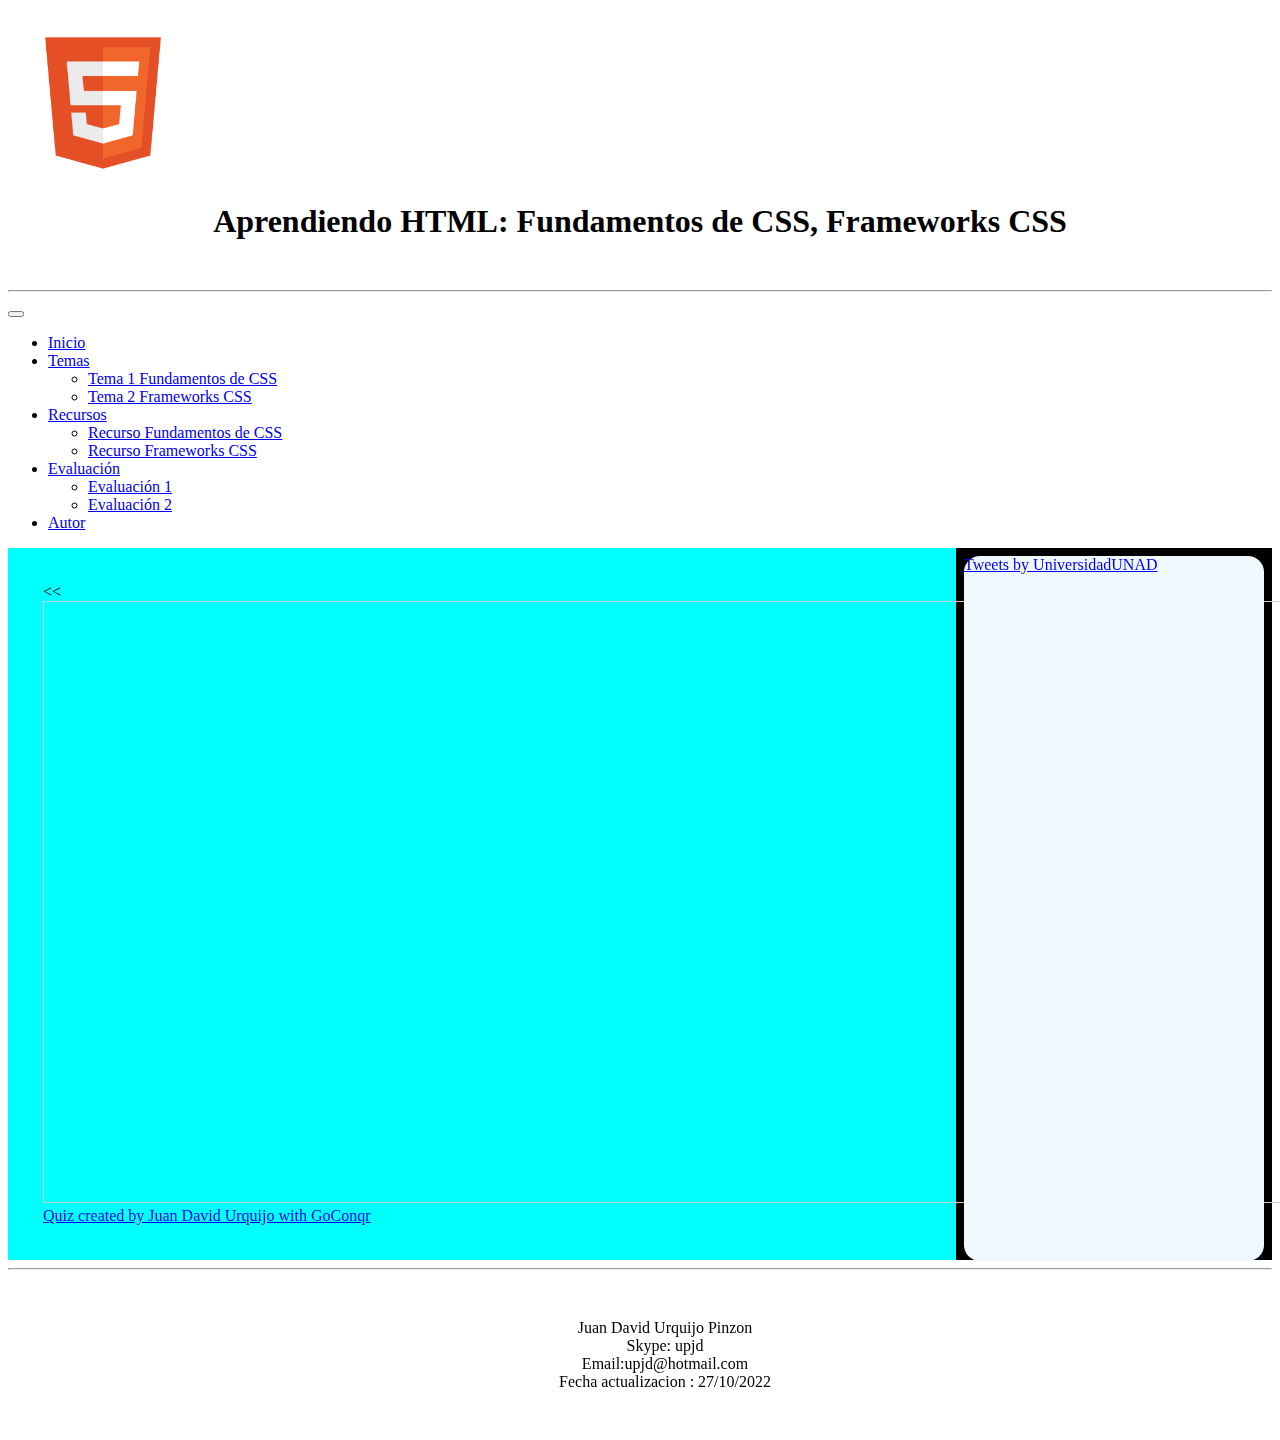
<file: fase4/evaluacion2.html>
<!DOCTYPE html>
<html lang="en">

<head>
    <meta charset="UTF-8">
    <meta http-equiv="X-UA-Compatible" content="IE=edge">
    <meta name="viewport" content="width=device-width, initial-scale=1.0">
    <title>Fase 4 </title>
    <link rel="stylesheet" href="css/estilos.css">
    <link href="https://cdn.jsdelivr.net/npm/bootstrap@5.2.2/dist/css/bootstrap.min.css" rel="stylesheet" integrity="sha384-Zenh87qX5JnK2Jl0vWa8Ck2rdkQ2Bzep5IDxbcnCeuOxjzrPF/et3URy9Bv1WTRi" crossorigin="anonymous">
</head>

<body>
    <header class="Encabezado">
        <img src="img/html.png" width="150">
        <h1>
            <center>Aprendiendo HTML: Fundamentos de CSS, Frameworks CSS</center>

        </h1>
    </header>
    <hr>

    <nav class="navbar navbar-expand-lg navbar-light bg-light">
        <button class="navbar-toggler" type="button" data-toggle="collapse" data-target="#navbarNavDropdown"
            aria-controls="navbarNavDropdown" aria-expanded="false" aria-label="Toggle navigation">
            <span class="navbar-toggler-icon"></span>
        </button>
        <div class="collapse navbar-collapse" id="navbarNavDropdown">
            <ul class="navbar-nav">
                <li class="nav-item active">
                    <a class="nav-link" href="index.html">Inicio <span class="sr-only"></span></a>
                </li>
                <li class="nav-item dropdown">
                    <a class="nav-link dropdown-toggle" href="#" id="navbarDropdownMenuLink"
                        data-bs-toggle="dropdown" aria-haspopup="true" aria-expanded="false">
                        Temas
                    </a>
                    <ul class="dropdown-menu" aria-labelledby="navbarDropdown">
                        <li><a class="dropdown-item" href="tema1.html">Tema 1 Fundamentos de CSS</a></li>
                        <li><a class="dropdown-item" href="tema2.html">Tema 2 Frameworks CSS</a></li>

                    </ul>
                </li>
                <li class="nav-item dropdown">
                    <a class="nav-link dropdown-toggle" href="#" id="navbarDropdownMenuLink"
                        data-bs-toggle="dropdown" aria-haspopup="true" aria-expanded="false">
                        Recursos
                    </a>
                    <ul class="dropdown-menu" aria-labelledby="navbarDropdown">
                        <li><a class="dropdown-item" href="recurso1.html">Recurso Fundamentos de CSS</a></li>
                        <li><a class="dropdown-item" href="recurso2.html">Recurso Frameworks CSS</a></li>

                    </ul>
                </li>

                <li class="nav-item dropdown">
                    <a class="nav-link dropdown-toggle" href="#" id="navbarDropdownMenuLink"
                        data-bs-toggle="dropdown" aria-haspopup="true" aria-expanded="false">
                        Evaluación
                    </a>
                    <ul class="dropdown-menu" aria-labelledby="navbarDropdown">
                        <li><a class="dropdown-item" href="evaluacion1.html">Evaluación 1</a></li>
                        <li><a class="dropdown-item" href="evaluacion2.html">Evaluación 2</a></li>

                    </ul>
                </li>

                <li class="nav-item">
                    <a class="nav-link" href="autor.html">Autor</a>
                </li>

            </ul>
        </div>
    </nav>

      </nav>

    <main class="Contenedor">
        <section class="Art_Principal">
            <div class="row">

                <div class="col-md-8">
                  <<<iframe width='150%'  height='600px'  scrolling='yes'  src='https:&#x2F;&#x2F;www.goconqr.com&#x2F;en&#x2F;p&#x2F;38256032-frameworks-quizzes?frame=true'  style='border: 1px solid #ccc'  allowfullscreen  webkitallowfullscreen  mozallowfullscreen  oallowfullscreen  msallowfullscreen></iframe><a href='https:&#x2F;&#x2F;www.goconqr.com&#x2F;en&#x2F;quiz-maker'>Quiz created by Juan David Urquijo with GoConqr</a></a></a>
                </div>
        </section>
        <aside class="Lateral ">
            <div class="twitter">
                <a class="twitter-timeline" href="https://twitter.com/UniversidadUNAD?ref_src=twsrc%5Etfw" data-chrome="nofooter">Tweets by UniversidadUNAD</a>
                <script async src="https://platform.twitter.com/widgets.js" charset="utf-8"></script>
            </div>
        </aside>
    </main>
    <hr>
    <footer class="Pie_P">
        <p>
            <center> Juan David Urquijo Pinzon<br> Skype: upjd <br>Email:upjd@hotmail.com <br>Fecha actualizacion : 27/10/2022</center>
        </p>
    </footer>

    <script src="https://cdn.jsdelivr.net/npm/bootstrap@5.2.2/dist/js/bootstrap.bundle.min.js" integrity="sha384-OERcA2EqjJCMA+/3y+gxIOqMEjwtxJY7qPCqsdltbNJuaOe923+mo//f6V8Qbsw3" crossorigin="anonymous"></script>


</body>

</html>
</file>
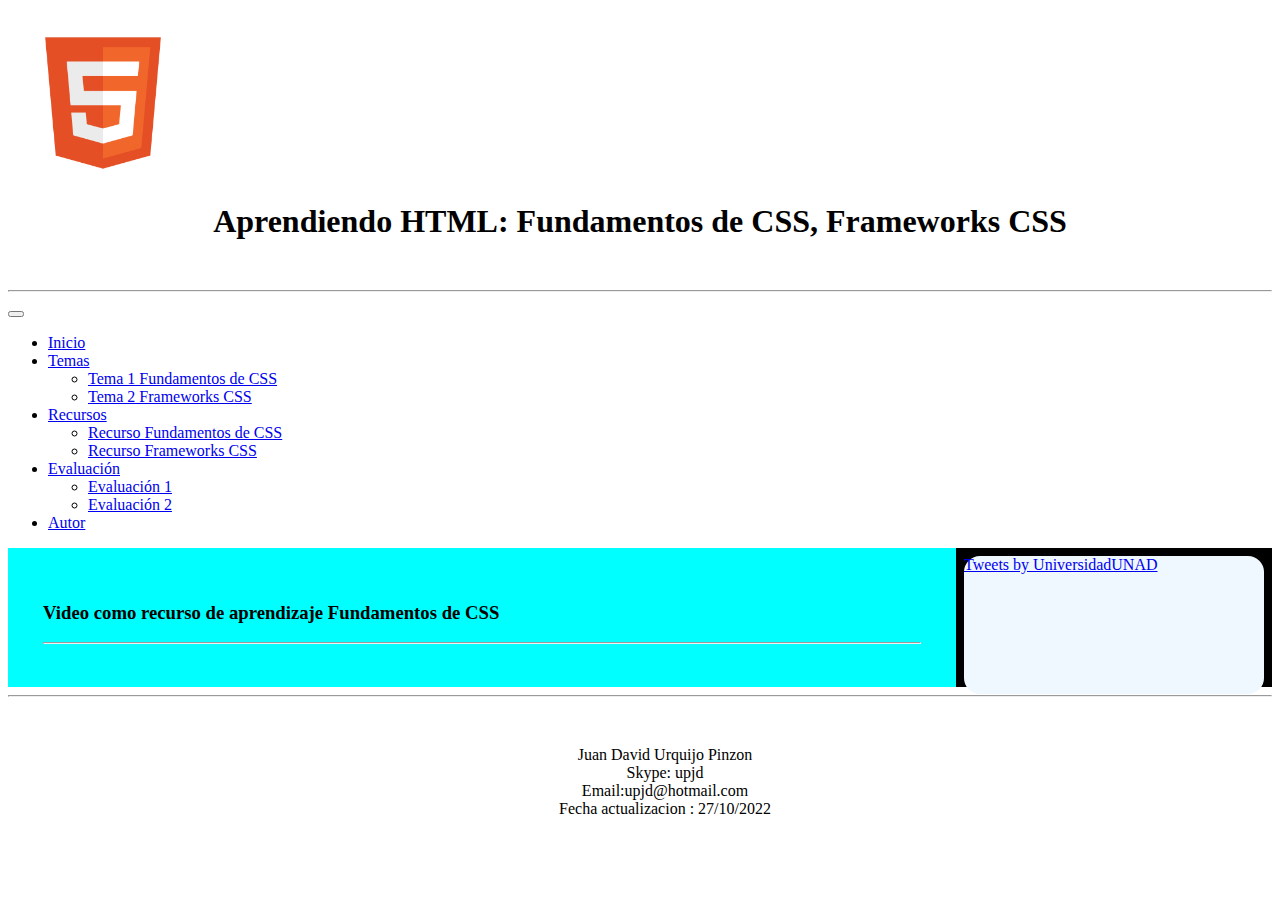
<file: fase4/recurso1.html>
<!DOCTYPE html>
<html lang="en">

<head>
    <meta charset="UTF-8">
    <meta http-equiv="X-UA-Compatible" content="IE=edge">
    <meta name="viewport" content="width=device-width, initial-scale=1.0">
    <title>Fase 4 </title>
    <link rel="stylesheet" href="css/estilos.css">
    <link href="https://cdn.jsdelivr.net/npm/bootstrap@5.2.2/dist/css/bootstrap.min.css" rel="stylesheet" integrity="sha384-Zenh87qX5JnK2Jl0vWa8Ck2rdkQ2Bzep5IDxbcnCeuOxjzrPF/et3URy9Bv1WTRi" crossorigin="anonymous">
</head>

<body>
    <header class="Encabezado">
        <img src="img/html.png" width="150">
        <h1>
            <center>Aprendiendo HTML: Fundamentos de CSS, Frameworks CSS</center>

        </h1>
    </header>
    <hr>

    <nav class="navbar navbar-expand-lg navbar-light bg-light">
        <button class="navbar-toggler" type="button" data-toggle="collapse" data-target="#navbarNavDropdown"
            aria-controls="navbarNavDropdown" aria-expanded="false" aria-label="Toggle navigation">
            <span class="navbar-toggler-icon"></span>
        </button>
        <div class="collapse navbar-collapse" id="navbarNavDropdown">
            <ul class="navbar-nav">
                <li class="nav-item active">
                    <a class="nav-link" href="index.html">Inicio <span class="sr-only"></span></a>
                </li>
                <li class="nav-item dropdown">
                    <a class="nav-link dropdown-toggle" href="#" id="navbarDropdownMenuLink"
                        data-bs-toggle="dropdown" aria-haspopup="true" aria-expanded="false">
                        Temas
                    </a>
                    <ul class="dropdown-menu" aria-labelledby="navbarDropdown">
                        <li><a class="dropdown-item" href="tema1.html">Tema 1 Fundamentos de CSS</a></li>
                        <li><a class="dropdown-item" href="tema2.html">Tema 2 Frameworks CSS</a></li>

                    </ul>
                </li>
                <li class="nav-item dropdown">
                    <a class="nav-link dropdown-toggle" href="#" id="navbarDropdownMenuLink"
                        data-bs-toggle="dropdown" aria-haspopup="true" aria-expanded="false">
                        Recursos
                    </a>
                    <ul class="dropdown-menu" aria-labelledby="navbarDropdown">
                        <li><a class="dropdown-item" href="recurso1.html">Recurso Fundamentos de CSS</a></li>
                        <li><a class="dropdown-item" href="recurso2.html">Recurso Frameworks CSS</a></li>

                    </ul>
                </li>

                <li class="nav-item dropdown">
                    <a class="nav-link dropdown-toggle" href="#" id="navbarDropdownMenuLink"
                        data-bs-toggle="dropdown" aria-haspopup="true" aria-expanded="false">
                        Evaluación
                    </a>
                    <ul class="dropdown-menu" aria-labelledby="navbarDropdown">
                        <li><a class="dropdown-item" href="evaluacion1.html">Evaluación 1</a></li>
                        <li><a class="dropdown-item" href="evaluacion2.html">Evaluación 2</a></li>

                    </ul>
                </li>

                <li class="nav-item">
                    <a class="nav-link" href="autor.html">Autor</a>
                </li>

            </ul>
        </div>
    </nav>

      </nav>

    <main class="Contenedor">
        <section class="Art_Principal">
            <h3>Video como recurso de aprendizaje Fundamentos de CSS</h3>
            
            
            
            <hr>
        </section>
        <aside class="Lateral ">
            <div class="twitter">
                <a class="twitter-timeline" href="https://twitter.com/UniversidadUNAD?ref_src=twsrc%5Etfw" data-chrome="nofooter">Tweets by UniversidadUNAD</a>
                <script async src="https://platform.twitter.com/widgets.js" charset="utf-8"></script>
            </div>
        </aside>
    </main>
    <hr>
    <footer class="Pie_P">
        <p>
            <center> Juan David Urquijo Pinzon<br> Skype: upjd <br>Email:upjd@hotmail.com <br>Fecha actualizacion : 27/10/2022</center>
        </p>
    </footer>

    <script src="https://cdn.jsdelivr.net/npm/bootstrap@5.2.2/dist/js/bootstrap.bundle.min.js" integrity="sha384-OERcA2EqjJCMA+/3y+gxIOqMEjwtxJY7qPCqsdltbNJuaOe923+mo//f6V8Qbsw3" crossorigin="anonymous"></script>


</body>

</html>
</file>
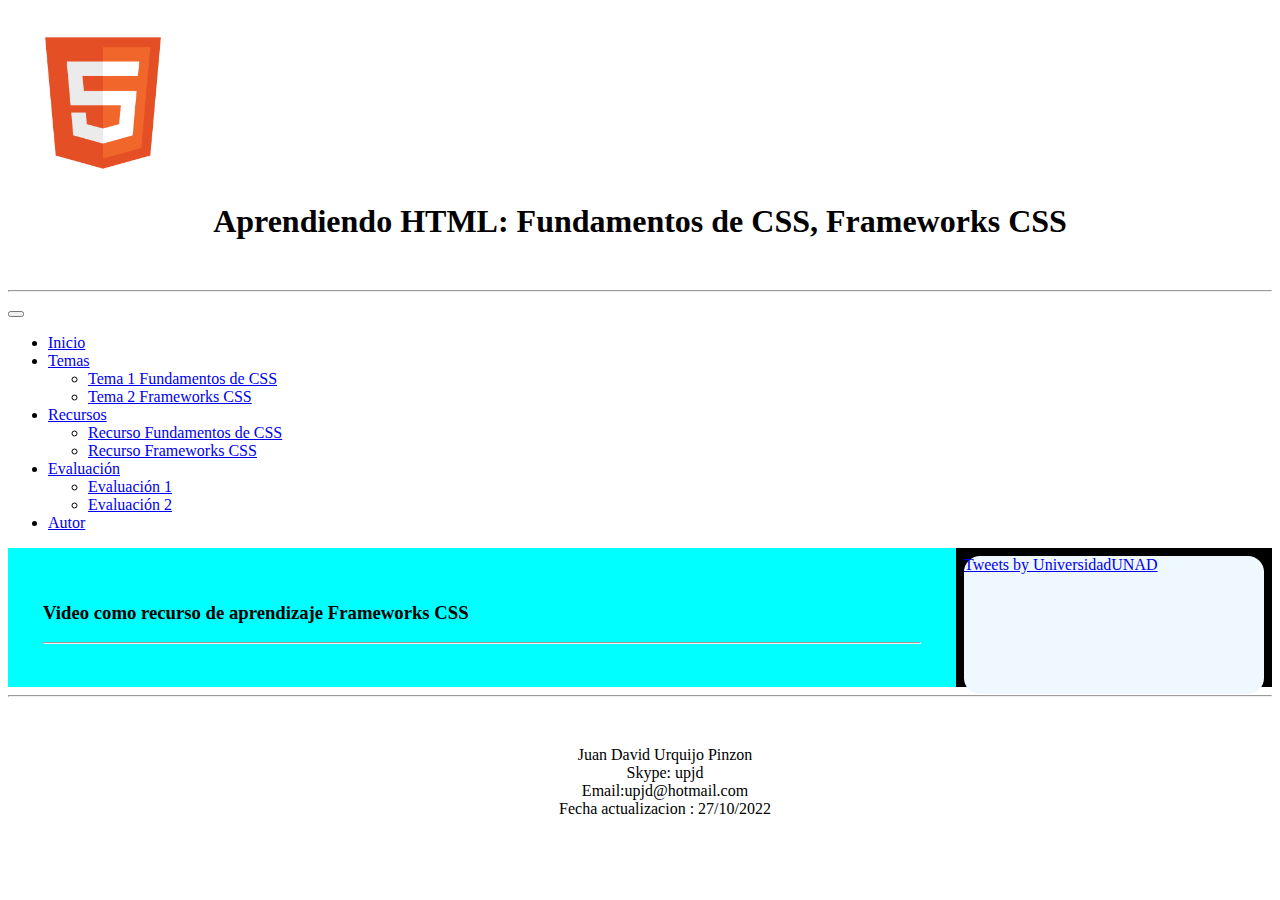
<file: fase4/recurso2.html>
<!DOCTYPE html>
<html lang="en">

<head>
    <meta charset="UTF-8">
    <meta http-equiv="X-UA-Compatible" content="IE=edge">
    <meta name="viewport" content="width=device-width, initial-scale=1.0">
    <title>Fase 4 </title>
    <link rel="stylesheet" href="css/estilos.css">
    <link href="https://cdn.jsdelivr.net/npm/bootstrap@5.2.2/dist/css/bootstrap.min.css" rel="stylesheet" integrity="sha384-Zenh87qX5JnK2Jl0vWa8Ck2rdkQ2Bzep5IDxbcnCeuOxjzrPF/et3URy9Bv1WTRi" crossorigin="anonymous">
</head>

<body>
    <header class="Encabezado">
        <img src="img/html.png" width="150">
        <h1>
            <center>Aprendiendo HTML: Fundamentos de CSS, Frameworks CSS</center>

        </h1>
    </header>
    <hr>

    <nav class="navbar navbar-expand-lg navbar-light bg-light">
        <button class="navbar-toggler" type="button" data-toggle="collapse" data-target="#navbarNavDropdown"
            aria-controls="navbarNavDropdown" aria-expanded="false" aria-label="Toggle navigation">
            <span class="navbar-toggler-icon"></span>
        </button>
        <div class="collapse navbar-collapse" id="navbarNavDropdown">
            <ul class="navbar-nav">
                <li class="nav-item active">
                    <a class="nav-link" href="index.html">Inicio <span class="sr-only"></span></a>
                </li>
                <li class="nav-item dropdown">
                    <a class="nav-link dropdown-toggle" href="#" id="navbarDropdownMenuLink"
                        data-bs-toggle="dropdown" aria-haspopup="true" aria-expanded="false">
                        Temas
                    </a>
                    <ul class="dropdown-menu" aria-labelledby="navbarDropdown">
                        <li><a class="dropdown-item" href="tema1.html">Tema 1 Fundamentos de CSS</a></li>
                        <li><a class="dropdown-item" href="tema2.html">Tema 2 Frameworks CSS</a></li>

                    </ul>
                </li>
                <li class="nav-item dropdown">
                    <a class="nav-link dropdown-toggle" href="#" id="navbarDropdownMenuLink"
                        data-bs-toggle="dropdown" aria-haspopup="true" aria-expanded="false">
                        Recursos
                    </a>
                    <ul class="dropdown-menu" aria-labelledby="navbarDropdown">
                        <li><a class="dropdown-item" href="recurso1.html">Recurso Fundamentos de CSS</a></li>
                        <li><a class="dropdown-item" href="recurso2.html">Recurso Frameworks CSS</a></li>

                    </ul>
                </li>

                <li class="nav-item dropdown">
                    <a class="nav-link dropdown-toggle" href="#" id="navbarDropdownMenuLink"
                        data-bs-toggle="dropdown" aria-haspopup="true" aria-expanded="false">
                        Evaluación
                    </a>
                    <ul class="dropdown-menu" aria-labelledby="navbarDropdown">
                        <li><a class="dropdown-item" href="evaluacion1.html">Evaluación 1</a></li>
                        <li><a class="dropdown-item" href="evaluacion2.html">Evaluación 2</a></li>

                    </ul>
                </li>

                <li class="nav-item">
                    <a class="nav-link" href="autor.html">Autor</a>
                </li>

            </ul>
        </div>
    </nav>

      </nav>

    <main class="Contenedor">
        <section class="Art_Principal">
            <h3>Video como recurso de aprendizaje Frameworks CSS</h3>
            
            
            
            <hr>
        </section>
        <aside class="Lateral ">
            <div class="twitter">
                <a class="twitter-timeline" href="https://twitter.com/UniversidadUNAD?ref_src=twsrc%5Etfw" data-chrome="nofooter">Tweets by UniversidadUNAD</a>
                <script async src="https://platform.twitter.com/widgets.js" charset="utf-8"></script>
            </div>
        </aside>
    </main>
    <hr>
    <footer class="Pie_P">
        <p>
            <center> Juan David Urquijo Pinzon<br> Skype: upjd <br>Email:upjd@hotmail.com <br>Fecha actualizacion : 27/10/2022</center>
        </p>
    </footer>

    <script src="https://cdn.jsdelivr.net/npm/bootstrap@5.2.2/dist/js/bootstrap.bundle.min.js" integrity="sha384-OERcA2EqjJCMA+/3y+gxIOqMEjwtxJY7qPCqsdltbNJuaOe923+mo//f6V8Qbsw3" crossorigin="anonymous"></script>


</body>

</html>
</file>
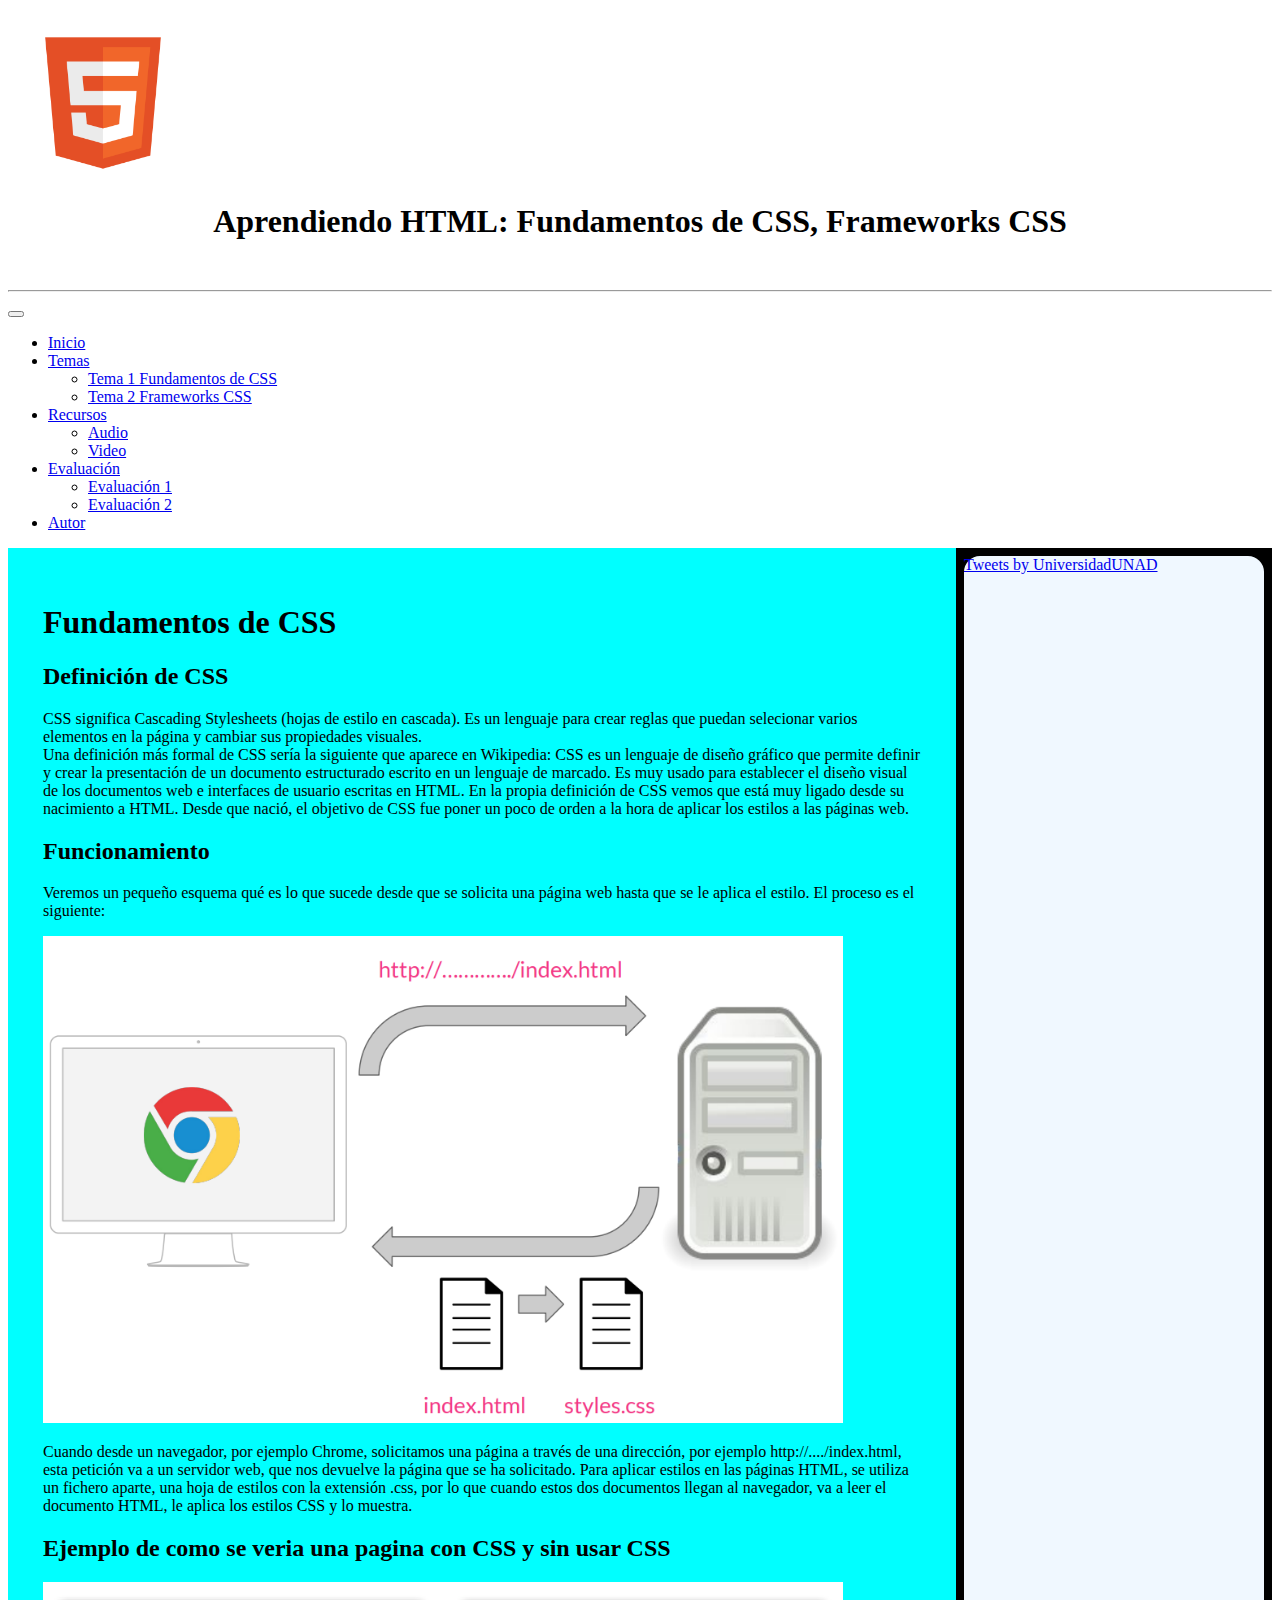
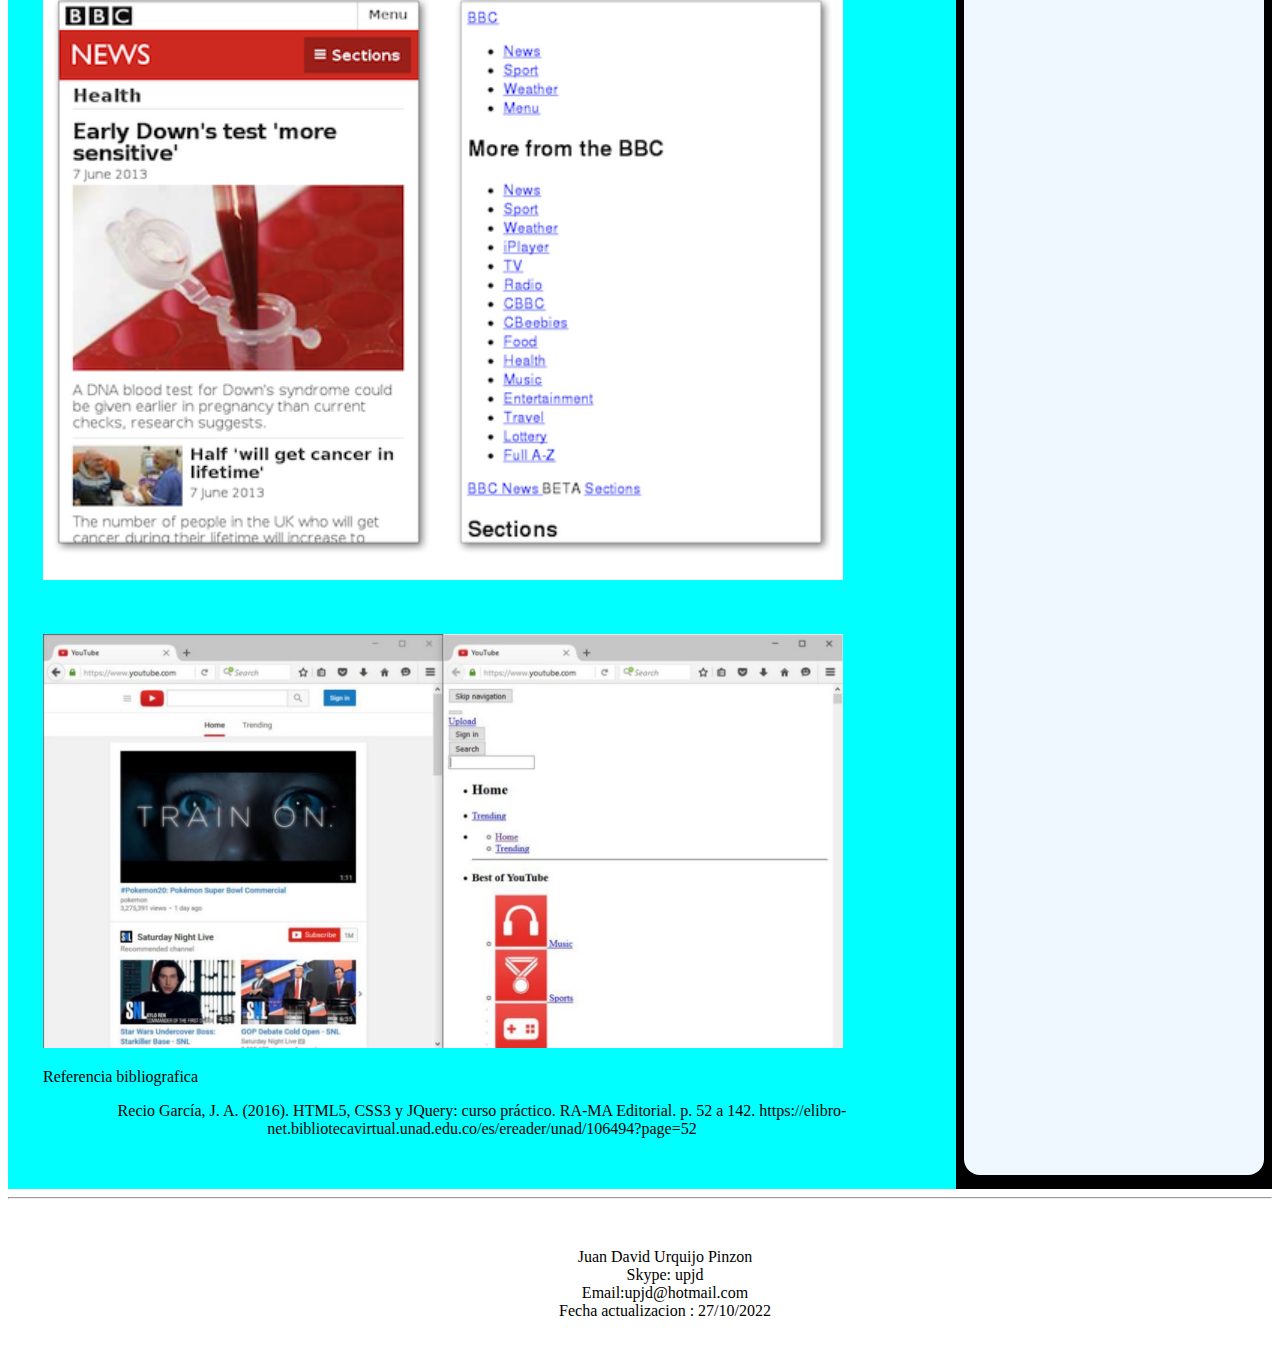
<file: fase4/tema1.html>
<!DOCTYPE html>
<html lang="en">

<head>
    <meta charset="UTF-8">
    <meta http-equiv="X-UA-Compatible" content="IE=edge">
    <meta name="viewport" content="width=device-width, initial-scale=1.0">
    <title>Fase 4 </title>
    <link rel="stylesheet" href="css/estilos.css">
    <link href="https://cdn.jsdelivr.net/npm/bootstrap@5.2.2/dist/css/bootstrap.min.css" rel="stylesheet" integrity="sha384-Zenh87qX5JnK2Jl0vWa8Ck2rdkQ2Bzep5IDxbcnCeuOxjzrPF/et3URy9Bv1WTRi" crossorigin="anonymous">
</head>

<body>
    <header class="Encabezado">
        <img src="img/html.png" width="150">
        <h1>
            <center>Aprendiendo HTML: Fundamentos de CSS, Frameworks CSS</center>

        </h1>
    </header>
    <hr>

    <nav class="navbar navbar-expand-lg navbar-light bg-light">
        <button class="navbar-toggler" type="button" data-toggle="collapse" data-target="#navbarNavDropdown"
            aria-controls="navbarNavDropdown" aria-expanded="false" aria-label="Toggle navigation">
            <span class="navbar-toggler-icon"></span>
        </button>
        <div class="collapse navbar-collapse" id="navbarNavDropdown">
            <ul class="navbar-nav">
                <li class="nav-item active">
                    <a class="nav-link" href="index.html">Inicio <span class="sr-only"></span></a>
                </li>
                <li class="nav-item dropdown">
                    <a class="nav-link dropdown-toggle" href="#" id="navbarDropdownMenuLink"
                        data-bs-toggle="dropdown" aria-haspopup="true" aria-expanded="false">
                        Temas
                    </a>
                    <ul class="dropdown-menu" aria-labelledby="navbarDropdown">
                        <li><a class="dropdown-item" href="tema1.html">Tema 1 Fundamentos de CSS</a></li>
                        <li><a class="dropdown-item" href="tema2.html">Tema 2 Frameworks CSS</a></li>

                    </ul>
                </li>
                <li class="nav-item dropdown">
                    <a class="nav-link dropdown-toggle" href="#" id="navbarDropdownMenuLink"
                        data-bs-toggle="dropdown" aria-haspopup="true" aria-expanded="false">
                        Recursos
                    </a>
                    <ul class="dropdown-menu" aria-labelledby="navbarDropdown">
                        <li><a class="dropdown-item" href="recurso1.html">Audio</a></li>
                        <li><a class="dropdown-item" href="recurso2.html">Video</a></li>

                    </ul>
                </li>

                <li class="nav-item dropdown">
                    <a class="nav-link dropdown-toggle" href="#" id="navbarDropdownMenuLink"
                        data-bs-toggle="dropdown" aria-haspopup="true" aria-expanded="false">
                        Evaluación
                    </a>
                    <ul class="dropdown-menu" aria-labelledby="navbarDropdown">
                        <li><a class="dropdown-item" href="evaluacion1.html">Evaluación 1</a></li>
                        <li><a class="dropdown-item" href="evaluacion2.html">Evaluación 2</a></li>

                    </ul>
                </li>

                <li class="nav-item">
                    <a class="nav-link" href="autor.html">Autor</a>
                </li>

            </ul>
        </div>
    </nav>

      </nav>

    <main class="Contenedor">
        <section class="Art_Principal">
            
            <p>
                <h1>Fundamentos de CSS </h1>
                <p>
                <h2><b>Definición de CSS</b></h2>
                    CSS significa Cascading Stylesheets (hojas de estilo en cascada). Es un lenguaje para crear reglas que puedan selecionar varios elementos en la página y cambiar sus propiedades visuales.
                <br>

                    Una definición más formal de CSS sería la siguiente que aparece en Wikipedia:

                    CSS es un lenguaje de diseño gráfico que permite definir y crear la presentación de un documento estructurado escrito en un lenguaje de marcado. Es muy usado para establecer el diseño visual de los documentos web e interfaces de usuario escritas en HTML.
                    En la propia definición de CSS vemos que está muy ligado desde su nacimiento a HTML. Desde que nació, el objetivo de CSS fue poner un poco de orden a la hora de aplicar los estilos a las páginas web.
                </p>
                <h2><b>Funcionamiento</b></h2> 
                <p>
                    Veremos un pequeño esquema qué es lo que sucede desde que se solicita una página web hasta que se le aplica el estilo. El proceso es el siguiente:
                </p>
                <img src="img/css1.png" width="800" alt="Ejemplo sobre como funciona">
                <p>
                    Cuando desde un navegador, por ejemplo Chrome, solicitamos una página a través de una dirección, por ejemplo http://..../index.html, esta petición va a un servidor web, que nos devuelve la página que se ha solicitado.

                    Para aplicar estilos en las páginas HTML, se utiliza un fichero aparte, una hoja de estilos con la extensión .css, por lo que cuando estos dos documentos llegan al navegador, va a leer el documento HTML, le aplica los estilos CSS y lo muestra.
                </p>
                <h2><b>Ejemplo de como se veria una pagina con CSS y sin usar CSS</b></h2> 
                <img src="img/ejemplocss.png" width="800"alt="ejemplo de como se ve la pagina con css y sin css">
                <br>
                <p>
                    <br>
                </p>
                <img src="img/ejemplo2css.jpeg" width="800" alt="ejemplo 2">
            </p>
            <p>
                Referencia bibliografica
            </p>
            <p>
                <center>
                    Recio García, J. A. (2016). HTML5, CSS3 y JQuery: curso práctico. RA-MA Editorial. p. 52 a 142. https://elibro-net.bibliotecavirtual.unad.edu.co/es/ereader/unad/106494?page=52
                </center>
            </p>
        </section>
        <aside class="Lateral ">
            <div class="twitter">
                <a class="twitter-timeline" href="https://twitter.com/UniversidadUNAD?ref_src=twsrc%5Etfw" data-chrome="nofooter">Tweets by UniversidadUNAD</a>
                <script async src="https://platform.twitter.com/widgets.js" charset="utf-8"></script>
            </div>
        </aside>
    </main>
    <hr>
    <footer class="Pie_P">
        <p>
            <center> Juan David Urquijo Pinzon<br> Skype: upjd <br>Email:upjd@hotmail.com <br>Fecha actualizacion : 27/10/2022</center>
        </p>
    </footer>

    <script src="https://cdn.jsdelivr.net/npm/bootstrap@5.2.2/dist/js/bootstrap.bundle.min.js" integrity="sha384-OERcA2EqjJCMA+/3y+gxIOqMEjwtxJY7qPCqsdltbNJuaOe923+mo//f6V8Qbsw3" crossorigin="anonymous"></script>


</body>

</html>
</file>
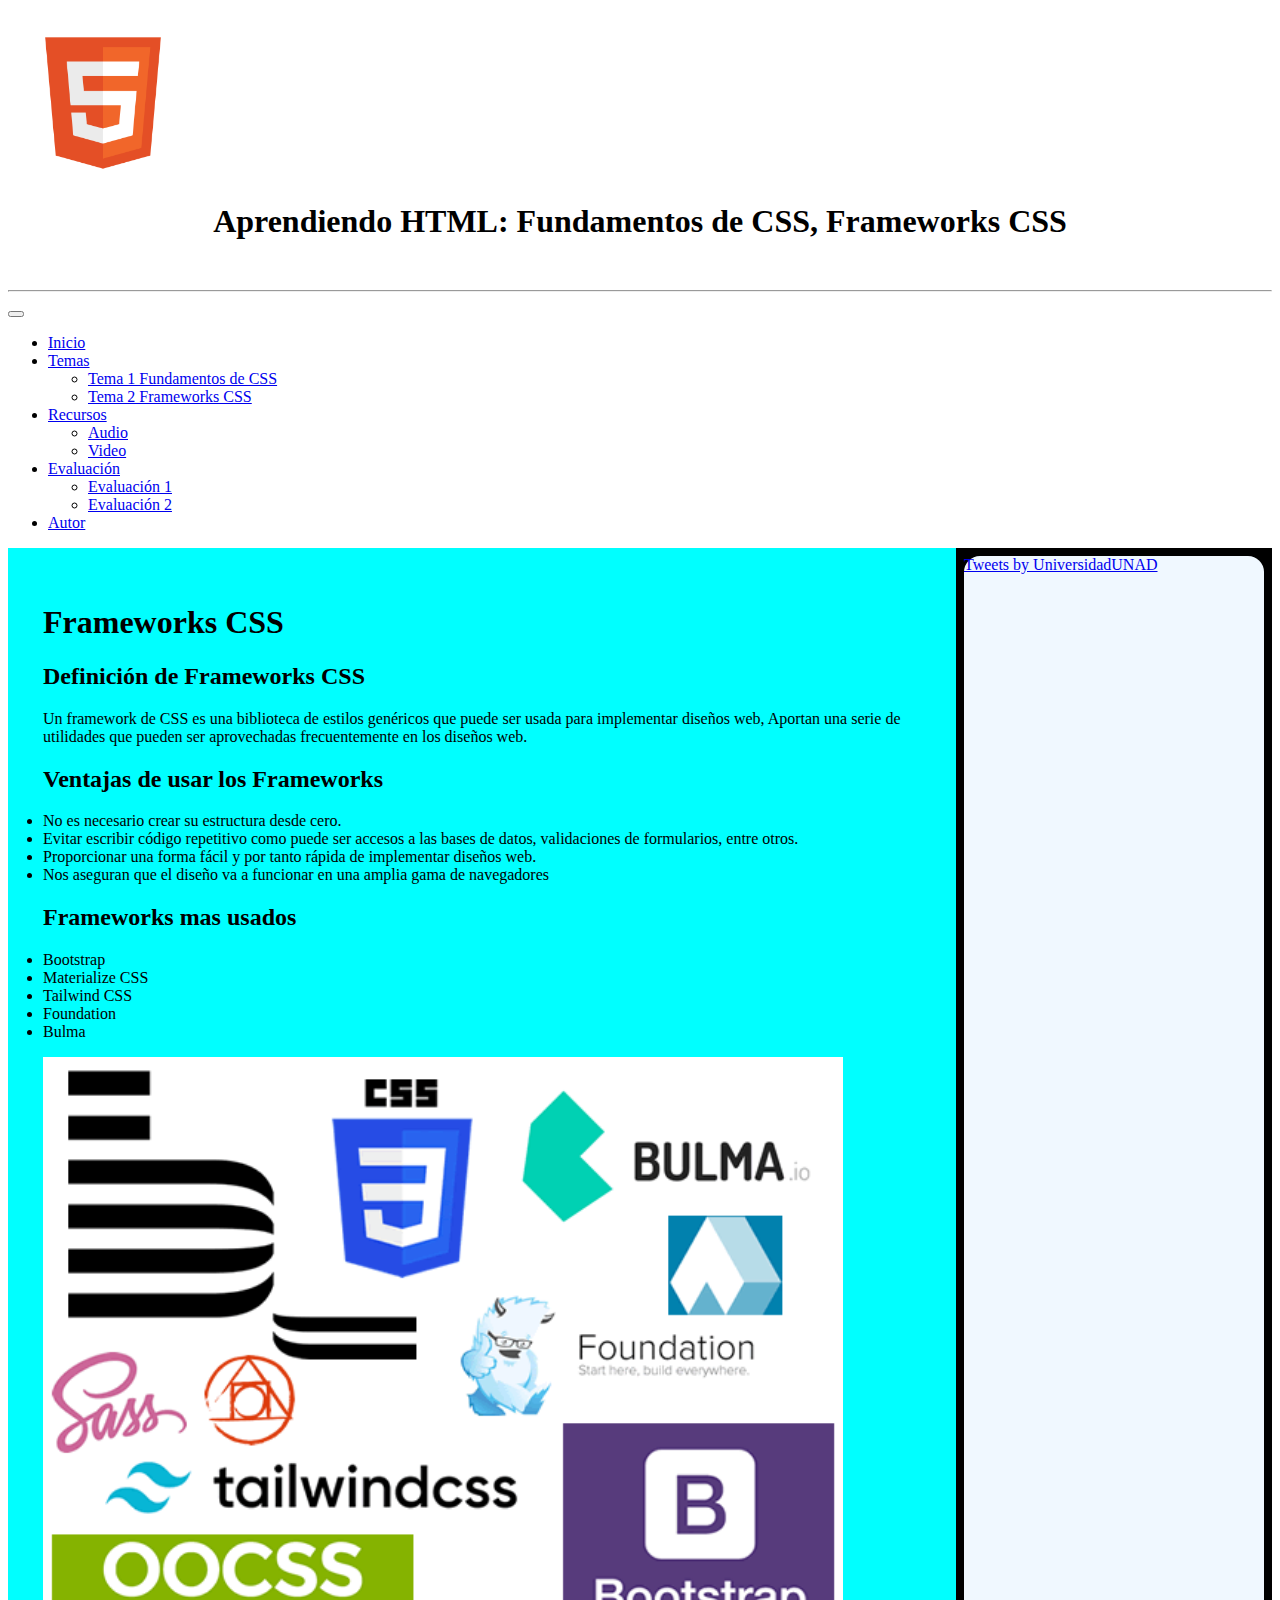
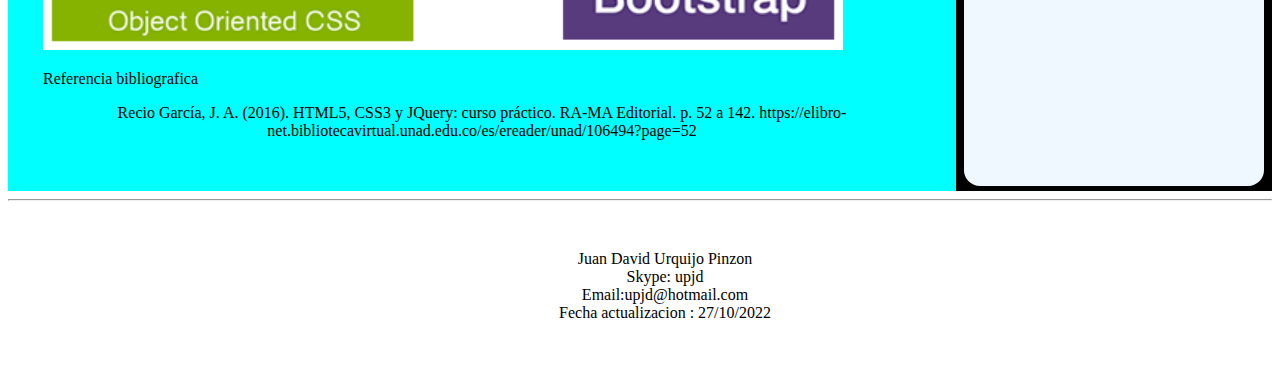
<file: fase4/tema2.html>
<!DOCTYPE html>
<html lang="en">

<head>
    <meta charset="UTF-8">
    <meta http-equiv="X-UA-Compatible" content="IE=edge">
    <meta name="viewport" content="width=device-width, initial-scale=1.0">
    <title>Fase 4 </title>
    <link rel="stylesheet" href="css/estilos.css">
    <link href="https://cdn.jsdelivr.net/npm/bootstrap@5.2.2/dist/css/bootstrap.min.css" rel="stylesheet" integrity="sha384-Zenh87qX5JnK2Jl0vWa8Ck2rdkQ2Bzep5IDxbcnCeuOxjzrPF/et3URy9Bv1WTRi" crossorigin="anonymous">
</head>

<body>
    <header class="Encabezado">
        <img src="img/html.png" width="150">
        <h1>
            <center>Aprendiendo HTML: Fundamentos de CSS, Frameworks CSS</center>

        </h1>
    </header>
    <hr>

    <nav class="navbar navbar-expand-lg navbar-light bg-light">
        <button class="navbar-toggler" type="button" data-toggle="collapse" data-target="#navbarNavDropdown"
            aria-controls="navbarNavDropdown" aria-expanded="false" aria-label="Toggle navigation">
            <span class="navbar-toggler-icon"></span>
        </button>
        <div class="collapse navbar-collapse" id="navbarNavDropdown">
            <ul class="navbar-nav">
                <li class="nav-item active">
                    <a class="nav-link" href="index.html">Inicio <span class="sr-only"></span></a>
                </li>
                <li class="nav-item dropdown">
                    <a class="nav-link dropdown-toggle" href="#" id="navbarDropdownMenuLink"
                        data-bs-toggle="dropdown" aria-haspopup="true" aria-expanded="false">
                        Temas
                    </a>
                    <ul class="dropdown-menu" aria-labelledby="navbarDropdown">
                        <li><a class="dropdown-item" href="tema1.html">Tema 1 Fundamentos de CSS</a></li>
                        <li><a class="dropdown-item" href="tema2.html">Tema 2 Frameworks CSS</a></li>

                    </ul>
                </li>
                <li class="nav-item dropdown">
                    <a class="nav-link dropdown-toggle" href="#" id="navbarDropdownMenuLink"
                        data-bs-toggle="dropdown" aria-haspopup="true" aria-expanded="false">
                        Recursos
                    </a>
                    <ul class="dropdown-menu" aria-labelledby="navbarDropdown">
                        <li><a class="dropdown-item" href="recurso1.html">Audio</a></li>
                        <li><a class="dropdown-item" href="recurso2.html">Video</a></li>

                    </ul>
                </li>

                <li class="nav-item dropdown">
                    <a class="nav-link dropdown-toggle" href="#" id="navbarDropdownMenuLink"
                        data-bs-toggle="dropdown" aria-haspopup="true" aria-expanded="false">
                        Evaluación
                    </a>
                    <ul class="dropdown-menu" aria-labelledby="navbarDropdown">
                        <li><a class="dropdown-item" href="evaluacion1.html">Evaluación 1</a></li>
                        <li><a class="dropdown-item" href="evaluacion2.html">Evaluación 2</a></li>

                    </ul>
                </li>

                <li class="nav-item">
                    <a class="nav-link" href="autor.html">Autor</a>
                </li>

            </ul>
        </div>
    </nav>

      </nav>

    <main class="Contenedor">
        <section class="Art_Principal">
            
            <p>
                <h1>Frameworks CSS </h1>
                <p>
                <h2><b>Definición de Frameworks CSS</b></h2>
                Un framework de CSS es una biblioteca de estilos genéricos que puede ser usada para implementar diseños web, Aportan una serie de utilidades que pueden ser aprovechadas frecuentemente en los diseños web.
<br>
                <h2>Ventajas de usar los Frameworks </h2>
                <li>
                    No es necesario crear su estructura desde cero. 
                </li>
                <li>
                    Evitar escribir código repetitivo como puede ser accesos a las bases de datos, validaciones de formularios, entre otros.
                </li>
                <li>
                    Proporcionar una forma fácil y por tanto rápida de implementar diseños web.
                </li>
                <li>
                    Nos aseguran que el diseño va a funcionar en una amplia gama de navegadores
                </li>

                    
                </p>
                <h2><b>Frameworks mas usados</b></h2> 

                <p>
                    <li>
                        Bootstrap
                    </li>
                    <li>
                        Materialize CSS
                    </li>
                    <li>
                        Tailwind CSS
                    </li>
                    <li>
                        Foundation
                    </li>
                    <li>
                        Bulma
                    </li>
                </p>
                <img src="img/framecss.png" width="800" alt="los frameworks mas usados">
                <br>
                <p>
                    Referencia bibliografica
                </p>
                <p>
                    <center>
                        Recio García, J. A. (2016). HTML5, CSS3 y JQuery: curso práctico. RA-MA Editorial. p. 52 a 142. https://elibro-net.bibliotecavirtual.unad.edu.co/es/ereader/unad/106494?page=52
                    </center>
                </p>
        </section>
        <aside class="Lateral ">
            <div class="twitter">
                <a class="twitter-timeline" href="https://twitter.com/UniversidadUNAD?ref_src=twsrc%5Etfw" data-chrome="nofooter">Tweets by UniversidadUNAD</a>
                <script async src="https://platform.twitter.com/widgets.js" charset="utf-8"></script>
            </div>
        </aside>
    </main>
    <hr>
    <footer class="Pie_P">
        <p>
            <center> Juan David Urquijo Pinzon<br> Skype: upjd <br>Email:upjd@hotmail.com <br>Fecha actualizacion : 27/10/2022</center>
        </p>
    </footer>

    <script src="https://cdn.jsdelivr.net/npm/bootstrap@5.2.2/dist/js/bootstrap.bundle.min.js" integrity="sha384-OERcA2EqjJCMA+/3y+gxIOqMEjwtxJY7qPCqsdltbNJuaOe923+mo//f6V8Qbsw3" crossorigin="anonymous"></script>


</body>

</html>
</file>
<file: fase3/css/estilos.css>
.Encabezado {
    background-color: white;
    padding: 20px;
}

.Navegacion {
    background-color: white;
    padding: 35px;
}

.Contenedor {
    background-color: black;
    display: grid;
    grid-template-columns: 1fr 1fr 1fr 1fr 1fr;
}

.Art_Principal {
    background-color: aqua;
    padding: 35px;
    grid-column: 1/4;
}

.Lateral {
    background-color: brown;
    height: 99%;
    margin: 10px;
}

.Pie_P {
    width: 100%;
    padding: 25px;
    flex-wrap: wrap;
}
</file>
<file: fase4/css/estilos.css>
.Encabezado {
    background-color: white;
    padding: 20px;
}

.Navegacion {
    background-color: white;
    padding: 35px;
}

.Contenedor {
    background-color: black;
    display: grid;
    grid-template-columns: 1fr 1fr 1fr 1fr ;
}

.Art_Principal {
    background-color: aqua;
    padding: 35px;
    grid-column: 1/4;
}

.Lateral {
    background-color:aliceblue;
    height: 200%;
    margin: 100px;
    height: 99%;
    width: 95%;
    border-radius: 1em;
    margin: 0.5em;
    float: right;

}

.Pie_P {
    width: 100%;
    padding: 25px;
    flex-wrap: wrap;
}
</file>
